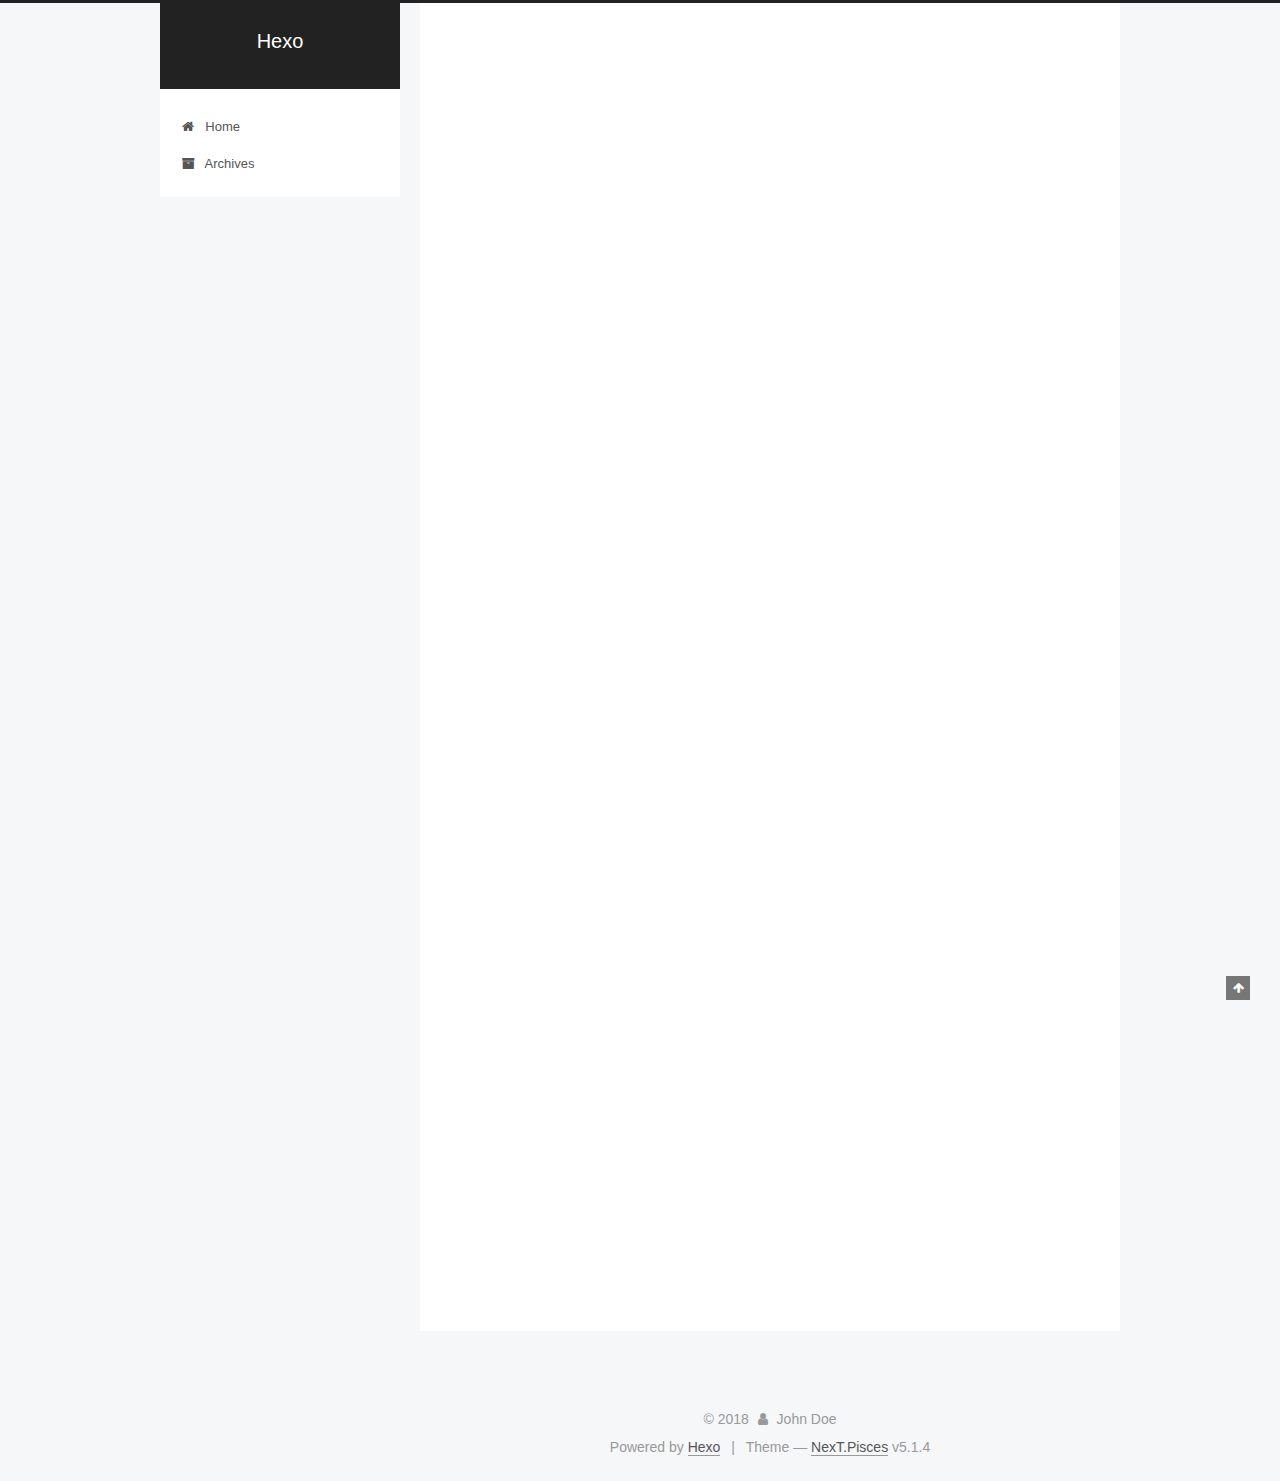
<file: index.html>
<!DOCTYPE html>



  


<html class="theme-next pisces use-motion" lang="">
<head><meta name="generator" content="Hexo 3.8.0">
  <meta charset="UTF-8">
<meta http-equiv="X-UA-Compatible" content="IE=edge">
<meta name="viewport" content="width=device-width, initial-scale=1, maximum-scale=1">
<meta name="theme-color" content="#222">









<meta http-equiv="Cache-Control" content="no-transform">
<meta http-equiv="Cache-Control" content="no-siteapp">
















  
  
  <link href="/lib/fancybox/source/jquery.fancybox.css?v=2.1.5" rel="stylesheet" type="text/css">







<link href="/lib/font-awesome/css/font-awesome.min.css?v=4.6.2" rel="stylesheet" type="text/css">

<link href="/css/main.css?v=5.1.4" rel="stylesheet" type="text/css">


  <link rel="apple-touch-icon" sizes="180x180" href="/images/apple-touch-icon-next.png?v=5.1.4">


  <link rel="icon" type="image/png" sizes="32x32" href="/images/favicon-32x32-next.png?v=5.1.4">


  <link rel="icon" type="image/png" sizes="16x16" href="/images/favicon-16x16-next.png?v=5.1.4">


  <link rel="mask-icon" href="/images/logo.svg?v=5.1.4" color="#222">





  <meta name="keywords" content="Hexo, NexT">










<meta property="og:type" content="website">
<meta property="og:title" content="Hexo">
<meta property="og:url" content="http://yoursite.com/index.html">
<meta property="og:site_name" content="Hexo">
<meta property="og:locale" content="default">
<meta name="twitter:card" content="summary">
<meta name="twitter:title" content="Hexo">



<script type="text/javascript" id="hexo.configurations">
  var NexT = window.NexT || {};
  var CONFIG = {
    root: '/',
    scheme: 'Pisces',
    version: '5.1.4',
    sidebar: {"position":"left","display":"post","offset":12,"b2t":false,"scrollpercent":false,"onmobile":false},
    fancybox: true,
    tabs: true,
    motion: {"enable":true,"async":false,"transition":{"post_block":"fadeIn","post_header":"slideDownIn","post_body":"slideDownIn","coll_header":"slideLeftIn","sidebar":"slideUpIn"}},
    duoshuo: {
      userId: '0',
      author: 'Author'
    },
    algolia: {
      applicationID: '',
      apiKey: '',
      indexName: '',
      hits: {"per_page":10},
      labels: {"input_placeholder":"Search for Posts","hits_empty":"We didn't find any results for the search: ${query}","hits_stats":"${hits} results found in ${time} ms"}
    }
  };
</script>



  <link rel="canonical" href="http://yoursite.com/">





  <title>Hexo</title>
  








</head>

<body itemscope="" itemtype="http://schema.org/WebPage" lang="default">

  
  
    
  

  <div class="container sidebar-position-left 
  page-home">
    <div class="headband"></div>

    <header id="header" class="header" itemscope="" itemtype="http://schema.org/WPHeader">
      <div class="header-inner"><div class="site-brand-wrapper">
  <div class="site-meta ">
    

    <div class="custom-logo-site-title">
      <a href="/" class="brand" rel="start">
        <span class="logo-line-before"><i></i></span>
        <span class="site-title">Hexo</span>
        <span class="logo-line-after"><i></i></span>
      </a>
    </div>
      
        <p class="site-subtitle"></p>
      
  </div>

  <div class="site-nav-toggle">
    <button>
      <span class="btn-bar"></span>
      <span class="btn-bar"></span>
      <span class="btn-bar"></span>
    </button>
  </div>
</div>

<nav class="site-nav">
  

  
    <ul id="menu" class="menu">
      
        
        <li class="menu-item menu-item-home">
          <a href="/" rel="section">
            
              <i class="menu-item-icon fa fa-fw fa-home"></i> <br>
            
            Home
          </a>
        </li>
      
        
        <li class="menu-item menu-item-archives">
          <a href="/archives/" rel="section">
            
              <i class="menu-item-icon fa fa-fw fa-archive"></i> <br>
            
            Archives
          </a>
        </li>
      

      
    </ul>
  

  
</nav>



 </div>
    </header>

    <main id="main" class="main">
      <div class="main-inner">
        <div class="content-wrap">
          <div id="content" class="content">
            
  <section id="posts" class="posts-expand">
    
      

  

  
  
  

  <article class="post post-type-normal" itemscope="" itemtype="http://schema.org/Article">
  
  
  
  <div class="post-block">
    <link itemprop="mainEntityOfPage" href="http://yoursite.com/2018/10/26/numpy的简单使用/">

    <span hidden itemprop="author" itemscope="" itemtype="http://schema.org/Person">
      <meta itemprop="name" content="John Doe">
      <meta itemprop="description" content="">
      <meta itemprop="image" content="/images/avatar.gif">
    </span>

    <span hidden itemprop="publisher" itemscope="" itemtype="http://schema.org/Organization">
      <meta itemprop="name" content="Hexo">
    </span>

    
      <header class="post-header">

        
        
          <h1 class="post-title" itemprop="name headline">
                
                <a class="post-title-link" href="/2018/10/26/numpy的简单使用/" itemprop="url">numpy的简单使用</a></h1>
        

        <div class="post-meta">
          <span class="post-time">
            
              <span class="post-meta-item-icon">
                <i class="fa fa-calendar-o"></i>
              </span>
              
                <span class="post-meta-item-text">Posted on</span>
              
              <time title="Post created" itemprop="dateCreated datePublished" datetime="2018-10-26T16:02:47+08:00">
                2018-10-26
              </time>
            

            

            
          </span>

          

          
            
          

          
          

          

          

          

        </div>
      </header>
    

    
    
    
    <div class="post-body" itemprop="articleBody">

      
      

      
        
          
            <h1 id="Numpy"><a href="#Numpy" class="headerlink" title="Numpy"></a>Numpy</h1><ul>
<li>可以快速的构建数组，矩阵，矢量运算</li>
<li>高效的index，不需要循环</li>
<li>开源跨平台免费</li>
</ul>
<h4 id="基本函数的使用"><a href="#基本函数的使用" class="headerlink" title="基本函数的使用"></a>基本函数的使用</h4><h5 id="引入numpy-import-numpy-as-np"><a href="#引入numpy-import-numpy-as-np" class="headerlink" title="引入numpy  import numpy as np"></a>引入numpy  import numpy as np</h5><h6 id="数组部分"><a href="#数组部分" class="headerlink" title="数组部分"></a>数组部分</h6><ul>
<li>np.array():创建数组</li>
<li>arr.dtype:查看数组类型</li>
<li>np.arange(0,10):生成0,10的数组</li>
<li>np.zeros(5):生成元素都是0，长度为5的一维数组</li>
<li>np.eye(5):生成5行5列的标准数组，即对角线的元素都是1</li>
<li>数组的读取，比如二维数组a[0][0]或者a[0,0]，多维数组同理，可以使用切片</li>
<li>a=np.random.randint(10,size=10)，生成长度为10,10以内的随机数组</li>
<li>a=np.random.randint(10,size=20).reshape(4,5)，将其转换为4行5列的数组</li>
</ul>
<h6 id="矩阵部分"><a href="#矩阵部分" class="headerlink" title="矩阵部分"></a>矩阵部分</h6><ul>
<li>np.mat(a)，将数组a转换为矩阵</li>
<li>np.save(‘xxx’,a)，可以将矩阵转化为二进制序列</li>
<li>np.load(‘xxx’)，读取xxx的二进制文件</li>
</ul>

          
        
      
    </div>
    
    
    

    

    

    

    <footer class="post-footer">
      

      

      

      
      
        <div class="post-eof"></div>
      
    </footer>
  </div>
  
  
  
  </article>


    
      

  

  
  
  

  <article class="post post-type-normal" itemscope="" itemtype="http://schema.org/Article">
  
  
  
  <div class="post-block">
    <link itemprop="mainEntityOfPage" href="http://yoursite.com/2018/10/25/第一次使用hexo/">

    <span hidden itemprop="author" itemscope="" itemtype="http://schema.org/Person">
      <meta itemprop="name" content="John Doe">
      <meta itemprop="description" content="">
      <meta itemprop="image" content="/images/avatar.gif">
    </span>

    <span hidden itemprop="publisher" itemscope="" itemtype="http://schema.org/Organization">
      <meta itemprop="name" content="Hexo">
    </span>

    
      <header class="post-header">

        
        
          <h1 class="post-title" itemprop="name headline">
                
                <a class="post-title-link" href="/2018/10/25/第一次使用hexo/" itemprop="url">第一次使用hexo</a></h1>
        

        <div class="post-meta">
          <span class="post-time">
            
              <span class="post-meta-item-icon">
                <i class="fa fa-calendar-o"></i>
              </span>
              
                <span class="post-meta-item-text">Posted on</span>
              
              <time title="Post created" itemprop="dateCreated datePublished" datetime="2018-10-25T09:31:33+08:00">
                2018-10-25
              </time>
            

            

            
          </span>

          

          
            
          

          
          

          

          

          

        </div>
      </header>
    

    
    
    
    <div class="post-body" itemprop="articleBody">

      
      

      
        
          
            <p>同样这也是我第一次使用markdown的语法。总体感觉hexo的自动化部署，以及各种主题做的蛮给力的。</p>
<h1 id="很有价值的四句话"><a href="#很有价值的四句话" class="headerlink" title="很有价值的四句话"></a>很有价值的四句话</h1><p>问题即机遇，挑剔即信任。优势即包袱，敌人即朋友。</p>

          
        
      
    </div>
    
    
    

    

    

    

    <footer class="post-footer">
      

      

      

      
      
        <div class="post-eof"></div>
      
    </footer>
  </div>
  
  
  
  </article>


    
  </section>

  


          </div>
          


          

        </div>
        
          
  
  <div class="sidebar-toggle">
    <div class="sidebar-toggle-line-wrap">
      <span class="sidebar-toggle-line sidebar-toggle-line-first"></span>
      <span class="sidebar-toggle-line sidebar-toggle-line-middle"></span>
      <span class="sidebar-toggle-line sidebar-toggle-line-last"></span>
    </div>
  </div>

  <aside id="sidebar" class="sidebar">
    
    <div class="sidebar-inner">

      

      

      <section class="site-overview-wrap sidebar-panel sidebar-panel-active">
        <div class="site-overview">
          <div class="site-author motion-element" itemprop="author" itemscope="" itemtype="http://schema.org/Person">
            
              <p class="site-author-name" itemprop="name">John Doe</p>
              <p class="site-description motion-element" itemprop="description"></p>
          </div>

          <nav class="site-state motion-element">

            
              <div class="site-state-item site-state-posts">
              
                <a href="/archives/">
              
                  <span class="site-state-item-count">2</span>
                  <span class="site-state-item-name">posts</span>
                </a>
              </div>
            

            

            

          </nav>

          

          

          
          

          
          

          

        </div>
      </section>

      

      

    </div>
  </aside>


        
      </div>
    </main>

    <footer id="footer" class="footer">
      <div class="footer-inner">
        <div class="copyright">&copy; <span itemprop="copyrightYear">2018</span>
  <span class="with-love">
    <i class="fa fa-user"></i>
  </span>
  <span class="author" itemprop="copyrightHolder">John Doe</span>

  
</div>


  <div class="powered-by">Powered by <a class="theme-link" target="_blank" href="https://hexo.io">Hexo</a></div>



  <span class="post-meta-divider">|</span>



  <div class="theme-info">Theme &mdash; <a class="theme-link" target="_blank" href="https://github.com/iissnan/hexo-theme-next">NexT.Pisces</a> v5.1.4</div>




        







        
      </div>
    </footer>

    
      <div class="back-to-top">
        <i class="fa fa-arrow-up"></i>
        
      </div>
    

    

  </div>

  

<script type="text/javascript">
  if (Object.prototype.toString.call(window.Promise) !== '[object Function]') {
    window.Promise = null;
  }
</script>









  












  
  
    <script type="text/javascript" src="/lib/jquery/index.js?v=2.1.3"></script>
  

  
  
    <script type="text/javascript" src="/lib/fastclick/lib/fastclick.min.js?v=1.0.6"></script>
  

  
  
    <script type="text/javascript" src="/lib/jquery_lazyload/jquery.lazyload.js?v=1.9.7"></script>
  

  
  
    <script type="text/javascript" src="/lib/velocity/velocity.min.js?v=1.2.1"></script>
  

  
  
    <script type="text/javascript" src="/lib/velocity/velocity.ui.min.js?v=1.2.1"></script>
  

  
  
    <script type="text/javascript" src="/lib/fancybox/source/jquery.fancybox.pack.js?v=2.1.5"></script>
  


  


  <script type="text/javascript" src="/js/src/utils.js?v=5.1.4"></script>

  <script type="text/javascript" src="/js/src/motion.js?v=5.1.4"></script>



  
  


  <script type="text/javascript" src="/js/src/affix.js?v=5.1.4"></script>

  <script type="text/javascript" src="/js/src/schemes/pisces.js?v=5.1.4"></script>



  

  


  <script type="text/javascript" src="/js/src/bootstrap.js?v=5.1.4"></script>



  


  




	





  





  












  





  

  

  

  
  

  

  

  

</body>
</html>
</file>
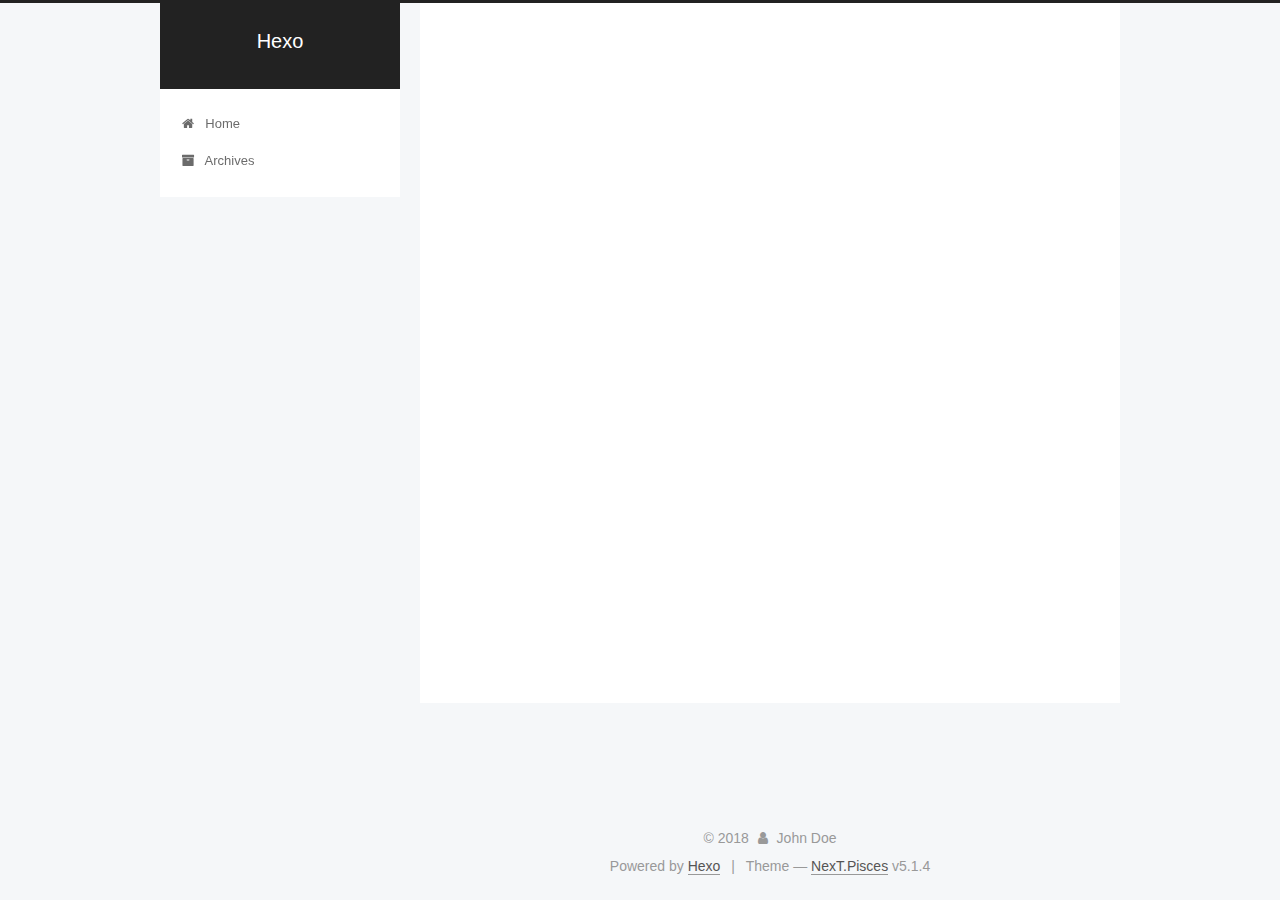
<file: archives/index.html>
<!DOCTYPE html>



  


<html class="theme-next pisces use-motion" lang="">
<head><meta name="generator" content="Hexo 3.8.0">
  <meta charset="UTF-8">
<meta http-equiv="X-UA-Compatible" content="IE=edge">
<meta name="viewport" content="width=device-width, initial-scale=1, maximum-scale=1">
<meta name="theme-color" content="#222">









<meta http-equiv="Cache-Control" content="no-transform">
<meta http-equiv="Cache-Control" content="no-siteapp">
















  
  
  <link href="/lib/fancybox/source/jquery.fancybox.css?v=2.1.5" rel="stylesheet" type="text/css">







<link href="/lib/font-awesome/css/font-awesome.min.css?v=4.6.2" rel="stylesheet" type="text/css">

<link href="/css/main.css?v=5.1.4" rel="stylesheet" type="text/css">


  <link rel="apple-touch-icon" sizes="180x180" href="/images/apple-touch-icon-next.png?v=5.1.4">


  <link rel="icon" type="image/png" sizes="32x32" href="/images/favicon-32x32-next.png?v=5.1.4">


  <link rel="icon" type="image/png" sizes="16x16" href="/images/favicon-16x16-next.png?v=5.1.4">


  <link rel="mask-icon" href="/images/logo.svg?v=5.1.4" color="#222">





  <meta name="keywords" content="Hexo, NexT">










<meta property="og:type" content="website">
<meta property="og:title" content="Hexo">
<meta property="og:url" content="http://yoursite.com/archives/index.html">
<meta property="og:site_name" content="Hexo">
<meta property="og:locale" content="default">
<meta name="twitter:card" content="summary">
<meta name="twitter:title" content="Hexo">



<script type="text/javascript" id="hexo.configurations">
  var NexT = window.NexT || {};
  var CONFIG = {
    root: '/',
    scheme: 'Pisces',
    version: '5.1.4',
    sidebar: {"position":"left","display":"post","offset":12,"b2t":false,"scrollpercent":false,"onmobile":false},
    fancybox: true,
    tabs: true,
    motion: {"enable":true,"async":false,"transition":{"post_block":"fadeIn","post_header":"slideDownIn","post_body":"slideDownIn","coll_header":"slideLeftIn","sidebar":"slideUpIn"}},
    duoshuo: {
      userId: '0',
      author: 'Author'
    },
    algolia: {
      applicationID: '',
      apiKey: '',
      indexName: '',
      hits: {"per_page":10},
      labels: {"input_placeholder":"Search for Posts","hits_empty":"We didn't find any results for the search: ${query}","hits_stats":"${hits} results found in ${time} ms"}
    }
  };
</script>



  <link rel="canonical" href="http://yoursite.com/archives/">





  <title>Archive | Hexo</title>
  








</head>

<body itemscope="" itemtype="http://schema.org/WebPage" lang="default">

  
  
    
  

  <div class="container sidebar-position-left page-archive">
    <div class="headband"></div>

    <header id="header" class="header" itemscope="" itemtype="http://schema.org/WPHeader">
      <div class="header-inner"><div class="site-brand-wrapper">
  <div class="site-meta ">
    

    <div class="custom-logo-site-title">
      <a href="/" class="brand" rel="start">
        <span class="logo-line-before"><i></i></span>
        <span class="site-title">Hexo</span>
        <span class="logo-line-after"><i></i></span>
      </a>
    </div>
      
        <p class="site-subtitle"></p>
      
  </div>

  <div class="site-nav-toggle">
    <button>
      <span class="btn-bar"></span>
      <span class="btn-bar"></span>
      <span class="btn-bar"></span>
    </button>
  </div>
</div>

<nav class="site-nav">
  

  
    <ul id="menu" class="menu">
      
        
        <li class="menu-item menu-item-home">
          <a href="/" rel="section">
            
              <i class="menu-item-icon fa fa-fw fa-home"></i> <br>
            
            Home
          </a>
        </li>
      
        
        <li class="menu-item menu-item-archives">
          <a href="/archives/" rel="section">
            
              <i class="menu-item-icon fa fa-fw fa-archive"></i> <br>
            
            Archives
          </a>
        </li>
      

      
    </ul>
  

  
</nav>



 </div>
    </header>

    <main id="main" class="main">
      <div class="main-inner">
        <div class="content-wrap">
          <div id="content" class="content">
            

  
  
  
  <div class="post-block archive">
    <div id="posts" class="posts-collapse">
      <span class="archive-move-on"></span>

      <span class="archive-page-counter">
        
        
        
          
        
        Um..! 2 posts in total. Keep on posting.
      </span>

      

        
        
        

        
          
          <div class="collection-title">
            <h1 class="archive-year" id="archive-year-2018">2018</h1>
          </div>
        
        

        

  <article class="post post-type-normal" itemscope="" itemtype="http://schema.org/Article">
    <header class="post-header">

      <h2 class="post-title">
        
            <a class="post-title-link" href="/2018/10/26/numpy的简单使用/" itemprop="url">
              
                <span itemprop="name">numpy的简单使用</span>
              
            </a>
        
      </h2>

      <div class="post-meta">
        <time class="post-time" itemprop="dateCreated" datetime="2018-10-26T16:02:47+08:00" content="2018-10-26">
          10-26
        </time>
      </div>

    </header>
  </article>



      

        
        
        

        
        

        

  <article class="post post-type-normal" itemscope="" itemtype="http://schema.org/Article">
    <header class="post-header">

      <h2 class="post-title">
        
            <a class="post-title-link" href="/2018/10/25/第一次使用hexo/" itemprop="url">
              
                <span itemprop="name">第一次使用hexo</span>
              
            </a>
        
      </h2>

      <div class="post-meta">
        <time class="post-time" itemprop="dateCreated" datetime="2018-10-25T09:31:33+08:00" content="2018-10-25">
          10-25
        </time>
      </div>

    </header>
  </article>



      

    </div>
  </div>
  
  
  

  



          </div>
          


          

        </div>
        
          
  
  <div class="sidebar-toggle">
    <div class="sidebar-toggle-line-wrap">
      <span class="sidebar-toggle-line sidebar-toggle-line-first"></span>
      <span class="sidebar-toggle-line sidebar-toggle-line-middle"></span>
      <span class="sidebar-toggle-line sidebar-toggle-line-last"></span>
    </div>
  </div>

  <aside id="sidebar" class="sidebar">
    
    <div class="sidebar-inner">

      

      

      <section class="site-overview-wrap sidebar-panel sidebar-panel-active">
        <div class="site-overview">
          <div class="site-author motion-element" itemprop="author" itemscope="" itemtype="http://schema.org/Person">
            
              <p class="site-author-name" itemprop="name">John Doe</p>
              <p class="site-description motion-element" itemprop="description"></p>
          </div>

          <nav class="site-state motion-element">

            
              <div class="site-state-item site-state-posts">
              
                <a href="/archives/">
              
                  <span class="site-state-item-count">2</span>
                  <span class="site-state-item-name">posts</span>
                </a>
              </div>
            

            

            

          </nav>

          

          

          
          

          
          

          

        </div>
      </section>

      

      

    </div>
  </aside>


        
      </div>
    </main>

    <footer id="footer" class="footer">
      <div class="footer-inner">
        <div class="copyright">&copy; <span itemprop="copyrightYear">2018</span>
  <span class="with-love">
    <i class="fa fa-user"></i>
  </span>
  <span class="author" itemprop="copyrightHolder">John Doe</span>

  
</div>


  <div class="powered-by">Powered by <a class="theme-link" target="_blank" href="https://hexo.io">Hexo</a></div>



  <span class="post-meta-divider">|</span>



  <div class="theme-info">Theme &mdash; <a class="theme-link" target="_blank" href="https://github.com/iissnan/hexo-theme-next">NexT.Pisces</a> v5.1.4</div>




        







        
      </div>
    </footer>

    
      <div class="back-to-top">
        <i class="fa fa-arrow-up"></i>
        
      </div>
    

    

  </div>

  

<script type="text/javascript">
  if (Object.prototype.toString.call(window.Promise) !== '[object Function]') {
    window.Promise = null;
  }
</script>









  












  
  
    <script type="text/javascript" src="/lib/jquery/index.js?v=2.1.3"></script>
  

  
  
    <script type="text/javascript" src="/lib/fastclick/lib/fastclick.min.js?v=1.0.6"></script>
  

  
  
    <script type="text/javascript" src="/lib/jquery_lazyload/jquery.lazyload.js?v=1.9.7"></script>
  

  
  
    <script type="text/javascript" src="/lib/velocity/velocity.min.js?v=1.2.1"></script>
  

  
  
    <script type="text/javascript" src="/lib/velocity/velocity.ui.min.js?v=1.2.1"></script>
  

  
  
    <script type="text/javascript" src="/lib/fancybox/source/jquery.fancybox.pack.js?v=2.1.5"></script>
  


  


  <script type="text/javascript" src="/js/src/utils.js?v=5.1.4"></script>

  <script type="text/javascript" src="/js/src/motion.js?v=5.1.4"></script>



  
  


  <script type="text/javascript" src="/js/src/affix.js?v=5.1.4"></script>

  <script type="text/javascript" src="/js/src/schemes/pisces.js?v=5.1.4"></script>



  

  


  <script type="text/javascript" src="/js/src/bootstrap.js?v=5.1.4"></script>



  


  




	





  





  












  





  

  

  

  
  

  

  

  

</body>
</html>
</file>
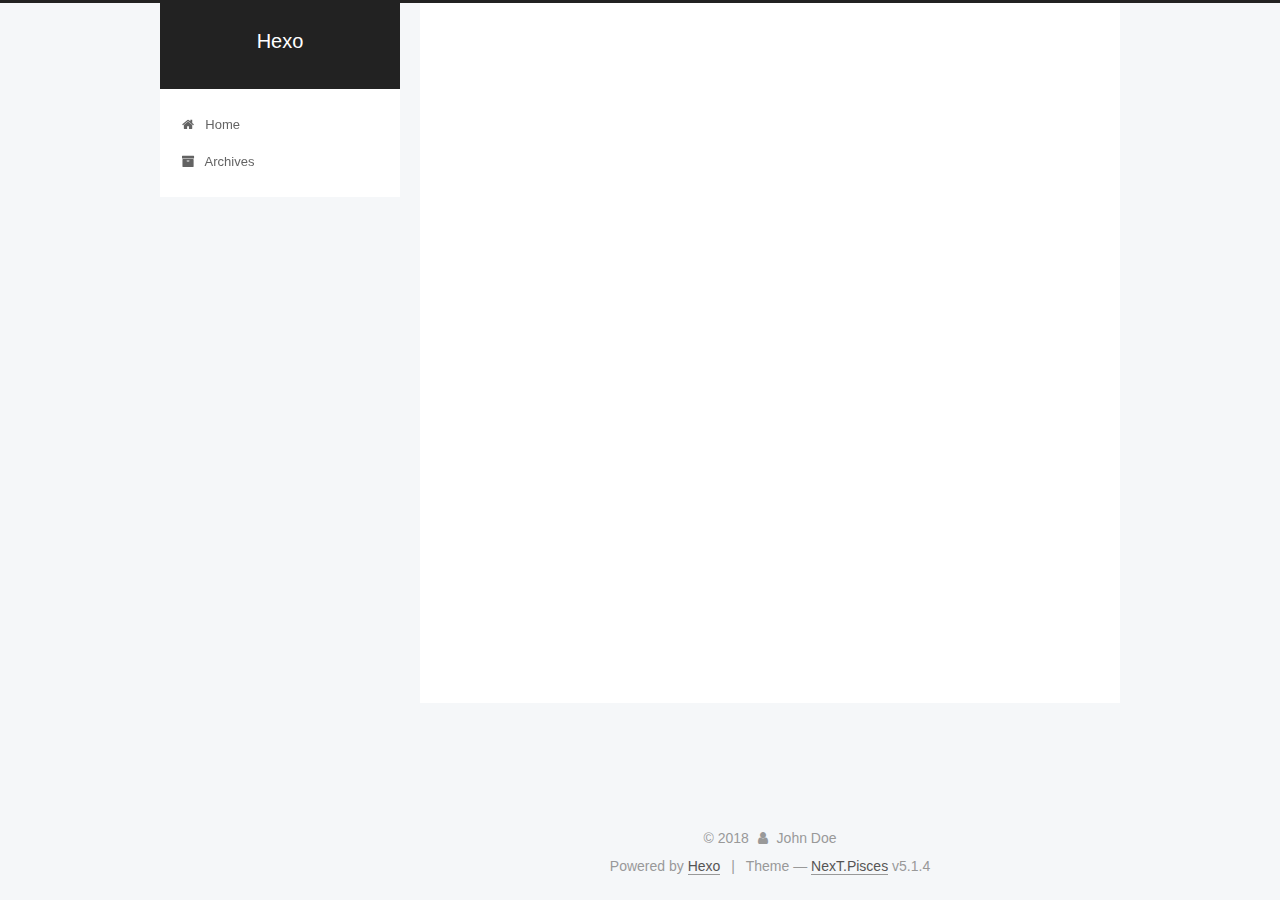
<file: archives/2018/index.html>
<!DOCTYPE html>



  


<html class="theme-next pisces use-motion" lang="">
<head><meta name="generator" content="Hexo 3.8.0">
  <meta charset="UTF-8">
<meta http-equiv="X-UA-Compatible" content="IE=edge">
<meta name="viewport" content="width=device-width, initial-scale=1, maximum-scale=1">
<meta name="theme-color" content="#222">









<meta http-equiv="Cache-Control" content="no-transform">
<meta http-equiv="Cache-Control" content="no-siteapp">
















  
  
  <link href="/lib/fancybox/source/jquery.fancybox.css?v=2.1.5" rel="stylesheet" type="text/css">







<link href="/lib/font-awesome/css/font-awesome.min.css?v=4.6.2" rel="stylesheet" type="text/css">

<link href="/css/main.css?v=5.1.4" rel="stylesheet" type="text/css">


  <link rel="apple-touch-icon" sizes="180x180" href="/images/apple-touch-icon-next.png?v=5.1.4">


  <link rel="icon" type="image/png" sizes="32x32" href="/images/favicon-32x32-next.png?v=5.1.4">


  <link rel="icon" type="image/png" sizes="16x16" href="/images/favicon-16x16-next.png?v=5.1.4">


  <link rel="mask-icon" href="/images/logo.svg?v=5.1.4" color="#222">





  <meta name="keywords" content="Hexo, NexT">










<meta property="og:type" content="website">
<meta property="og:title" content="Hexo">
<meta property="og:url" content="http://yoursite.com/archives/2018/index.html">
<meta property="og:site_name" content="Hexo">
<meta property="og:locale" content="default">
<meta name="twitter:card" content="summary">
<meta name="twitter:title" content="Hexo">



<script type="text/javascript" id="hexo.configurations">
  var NexT = window.NexT || {};
  var CONFIG = {
    root: '/',
    scheme: 'Pisces',
    version: '5.1.4',
    sidebar: {"position":"left","display":"post","offset":12,"b2t":false,"scrollpercent":false,"onmobile":false},
    fancybox: true,
    tabs: true,
    motion: {"enable":true,"async":false,"transition":{"post_block":"fadeIn","post_header":"slideDownIn","post_body":"slideDownIn","coll_header":"slideLeftIn","sidebar":"slideUpIn"}},
    duoshuo: {
      userId: '0',
      author: 'Author'
    },
    algolia: {
      applicationID: '',
      apiKey: '',
      indexName: '',
      hits: {"per_page":10},
      labels: {"input_placeholder":"Search for Posts","hits_empty":"We didn't find any results for the search: ${query}","hits_stats":"${hits} results found in ${time} ms"}
    }
  };
</script>



  <link rel="canonical" href="http://yoursite.com/archives/2018/">





  <title>Archive | Hexo</title>
  








</head>

<body itemscope="" itemtype="http://schema.org/WebPage" lang="default">

  
  
    
  

  <div class="container sidebar-position-left page-archive">
    <div class="headband"></div>

    <header id="header" class="header" itemscope="" itemtype="http://schema.org/WPHeader">
      <div class="header-inner"><div class="site-brand-wrapper">
  <div class="site-meta ">
    

    <div class="custom-logo-site-title">
      <a href="/" class="brand" rel="start">
        <span class="logo-line-before"><i></i></span>
        <span class="site-title">Hexo</span>
        <span class="logo-line-after"><i></i></span>
      </a>
    </div>
      
        <p class="site-subtitle"></p>
      
  </div>

  <div class="site-nav-toggle">
    <button>
      <span class="btn-bar"></span>
      <span class="btn-bar"></span>
      <span class="btn-bar"></span>
    </button>
  </div>
</div>

<nav class="site-nav">
  

  
    <ul id="menu" class="menu">
      
        
        <li class="menu-item menu-item-home">
          <a href="/" rel="section">
            
              <i class="menu-item-icon fa fa-fw fa-home"></i> <br>
            
            Home
          </a>
        </li>
      
        
        <li class="menu-item menu-item-archives">
          <a href="/archives/" rel="section">
            
              <i class="menu-item-icon fa fa-fw fa-archive"></i> <br>
            
            Archives
          </a>
        </li>
      

      
    </ul>
  

  
</nav>



 </div>
    </header>

    <main id="main" class="main">
      <div class="main-inner">
        <div class="content-wrap">
          <div id="content" class="content">
            

  
  
  
  <div class="post-block archive">
    <div id="posts" class="posts-collapse">
      <span class="archive-move-on"></span>

      <span class="archive-page-counter">
        
        
        
          
        
        Um..! 2 posts in total. Keep on posting.
      </span>

      

        
        
        

        
          
          <div class="collection-title">
            <h1 class="archive-year" id="archive-year-2018">2018</h1>
          </div>
        
        

        

  <article class="post post-type-normal" itemscope="" itemtype="http://schema.org/Article">
    <header class="post-header">

      <h2 class="post-title">
        
            <a class="post-title-link" href="/2018/10/26/numpy的简单使用/" itemprop="url">
              
                <span itemprop="name">numpy的简单使用</span>
              
            </a>
        
      </h2>

      <div class="post-meta">
        <time class="post-time" itemprop="dateCreated" datetime="2018-10-26T16:02:47+08:00" content="2018-10-26">
          10-26
        </time>
      </div>

    </header>
  </article>



      

        
        
        

        
        

        

  <article class="post post-type-normal" itemscope="" itemtype="http://schema.org/Article">
    <header class="post-header">

      <h2 class="post-title">
        
            <a class="post-title-link" href="/2018/10/25/第一次使用hexo/" itemprop="url">
              
                <span itemprop="name">第一次使用hexo</span>
              
            </a>
        
      </h2>

      <div class="post-meta">
        <time class="post-time" itemprop="dateCreated" datetime="2018-10-25T09:31:33+08:00" content="2018-10-25">
          10-25
        </time>
      </div>

    </header>
  </article>



      

    </div>
  </div>
  
  
  

  



          </div>
          


          

        </div>
        
          
  
  <div class="sidebar-toggle">
    <div class="sidebar-toggle-line-wrap">
      <span class="sidebar-toggle-line sidebar-toggle-line-first"></span>
      <span class="sidebar-toggle-line sidebar-toggle-line-middle"></span>
      <span class="sidebar-toggle-line sidebar-toggle-line-last"></span>
    </div>
  </div>

  <aside id="sidebar" class="sidebar">
    
    <div class="sidebar-inner">

      

      

      <section class="site-overview-wrap sidebar-panel sidebar-panel-active">
        <div class="site-overview">
          <div class="site-author motion-element" itemprop="author" itemscope="" itemtype="http://schema.org/Person">
            
              <p class="site-author-name" itemprop="name">John Doe</p>
              <p class="site-description motion-element" itemprop="description"></p>
          </div>

          <nav class="site-state motion-element">

            
              <div class="site-state-item site-state-posts">
              
                <a href="/archives/">
              
                  <span class="site-state-item-count">2</span>
                  <span class="site-state-item-name">posts</span>
                </a>
              </div>
            

            

            

          </nav>

          

          

          
          

          
          

          

        </div>
      </section>

      

      

    </div>
  </aside>


        
      </div>
    </main>

    <footer id="footer" class="footer">
      <div class="footer-inner">
        <div class="copyright">&copy; <span itemprop="copyrightYear">2018</span>
  <span class="with-love">
    <i class="fa fa-user"></i>
  </span>
  <span class="author" itemprop="copyrightHolder">John Doe</span>

  
</div>


  <div class="powered-by">Powered by <a class="theme-link" target="_blank" href="https://hexo.io">Hexo</a></div>



  <span class="post-meta-divider">|</span>



  <div class="theme-info">Theme &mdash; <a class="theme-link" target="_blank" href="https://github.com/iissnan/hexo-theme-next">NexT.Pisces</a> v5.1.4</div>




        







        
      </div>
    </footer>

    
      <div class="back-to-top">
        <i class="fa fa-arrow-up"></i>
        
      </div>
    

    

  </div>

  

<script type="text/javascript">
  if (Object.prototype.toString.call(window.Promise) !== '[object Function]') {
    window.Promise = null;
  }
</script>









  












  
  
    <script type="text/javascript" src="/lib/jquery/index.js?v=2.1.3"></script>
  

  
  
    <script type="text/javascript" src="/lib/fastclick/lib/fastclick.min.js?v=1.0.6"></script>
  

  
  
    <script type="text/javascript" src="/lib/jquery_lazyload/jquery.lazyload.js?v=1.9.7"></script>
  

  
  
    <script type="text/javascript" src="/lib/velocity/velocity.min.js?v=1.2.1"></script>
  

  
  
    <script type="text/javascript" src="/lib/velocity/velocity.ui.min.js?v=1.2.1"></script>
  

  
  
    <script type="text/javascript" src="/lib/fancybox/source/jquery.fancybox.pack.js?v=2.1.5"></script>
  


  


  <script type="text/javascript" src="/js/src/utils.js?v=5.1.4"></script>

  <script type="text/javascript" src="/js/src/motion.js?v=5.1.4"></script>



  
  


  <script type="text/javascript" src="/js/src/affix.js?v=5.1.4"></script>

  <script type="text/javascript" src="/js/src/schemes/pisces.js?v=5.1.4"></script>



  

  


  <script type="text/javascript" src="/js/src/bootstrap.js?v=5.1.4"></script>



  


  




	





  





  












  





  

  

  

  
  

  

  

  

</body>
</html>
</file>
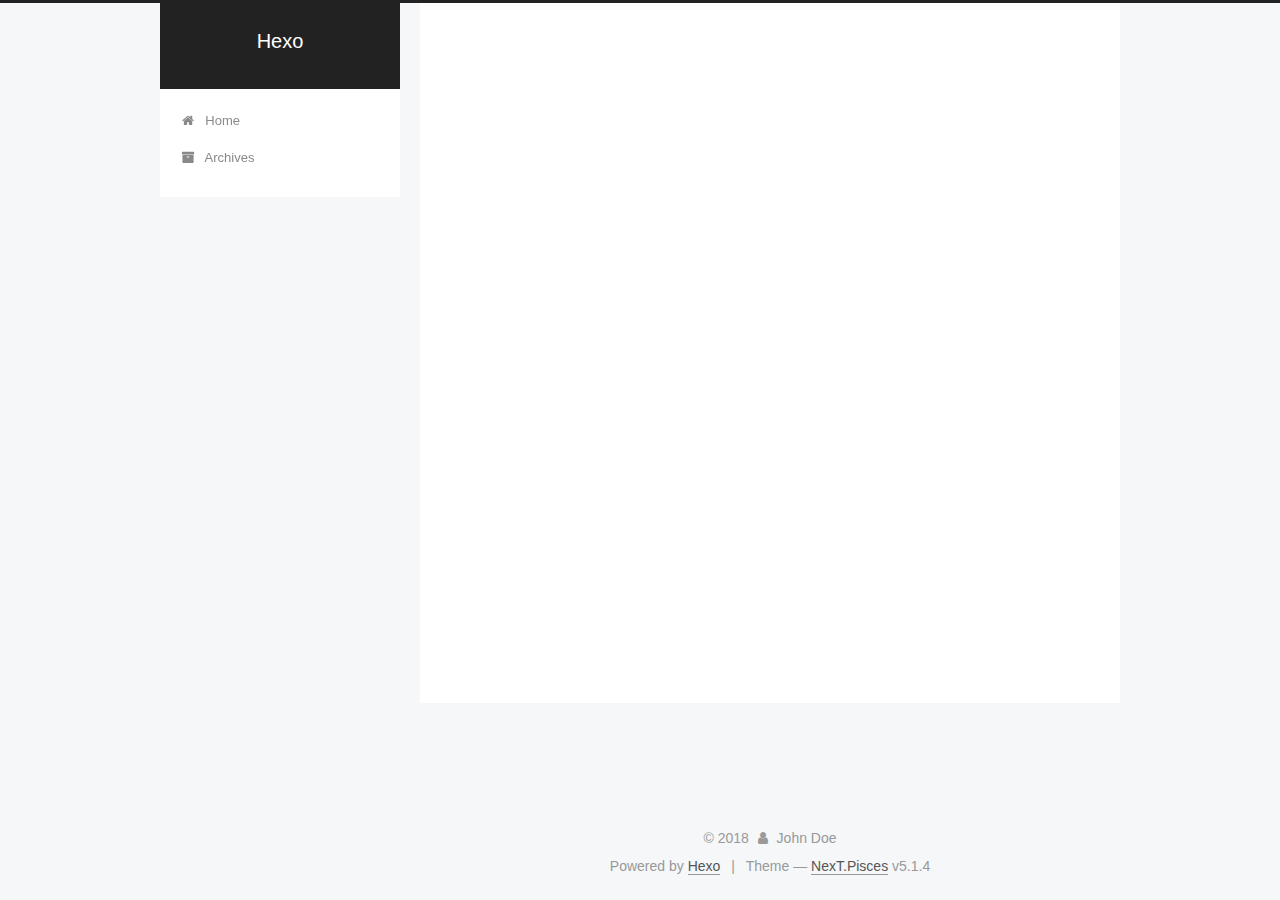
<file: archives/2018/10/index.html>
<!DOCTYPE html>



  


<html class="theme-next pisces use-motion" lang="">
<head><meta name="generator" content="Hexo 3.8.0">
  <meta charset="UTF-8">
<meta http-equiv="X-UA-Compatible" content="IE=edge">
<meta name="viewport" content="width=device-width, initial-scale=1, maximum-scale=1">
<meta name="theme-color" content="#222">









<meta http-equiv="Cache-Control" content="no-transform">
<meta http-equiv="Cache-Control" content="no-siteapp">
















  
  
  <link href="/lib/fancybox/source/jquery.fancybox.css?v=2.1.5" rel="stylesheet" type="text/css">







<link href="/lib/font-awesome/css/font-awesome.min.css?v=4.6.2" rel="stylesheet" type="text/css">

<link href="/css/main.css?v=5.1.4" rel="stylesheet" type="text/css">


  <link rel="apple-touch-icon" sizes="180x180" href="/images/apple-touch-icon-next.png?v=5.1.4">


  <link rel="icon" type="image/png" sizes="32x32" href="/images/favicon-32x32-next.png?v=5.1.4">


  <link rel="icon" type="image/png" sizes="16x16" href="/images/favicon-16x16-next.png?v=5.1.4">


  <link rel="mask-icon" href="/images/logo.svg?v=5.1.4" color="#222">





  <meta name="keywords" content="Hexo, NexT">










<meta property="og:type" content="website">
<meta property="og:title" content="Hexo">
<meta property="og:url" content="http://yoursite.com/archives/2018/10/index.html">
<meta property="og:site_name" content="Hexo">
<meta property="og:locale" content="default">
<meta name="twitter:card" content="summary">
<meta name="twitter:title" content="Hexo">



<script type="text/javascript" id="hexo.configurations">
  var NexT = window.NexT || {};
  var CONFIG = {
    root: '/',
    scheme: 'Pisces',
    version: '5.1.4',
    sidebar: {"position":"left","display":"post","offset":12,"b2t":false,"scrollpercent":false,"onmobile":false},
    fancybox: true,
    tabs: true,
    motion: {"enable":true,"async":false,"transition":{"post_block":"fadeIn","post_header":"slideDownIn","post_body":"slideDownIn","coll_header":"slideLeftIn","sidebar":"slideUpIn"}},
    duoshuo: {
      userId: '0',
      author: 'Author'
    },
    algolia: {
      applicationID: '',
      apiKey: '',
      indexName: '',
      hits: {"per_page":10},
      labels: {"input_placeholder":"Search for Posts","hits_empty":"We didn't find any results for the search: ${query}","hits_stats":"${hits} results found in ${time} ms"}
    }
  };
</script>



  <link rel="canonical" href="http://yoursite.com/archives/2018/10/">





  <title>Archive | Hexo</title>
  








</head>

<body itemscope="" itemtype="http://schema.org/WebPage" lang="default">

  
  
    
  

  <div class="container sidebar-position-left page-archive">
    <div class="headband"></div>

    <header id="header" class="header" itemscope="" itemtype="http://schema.org/WPHeader">
      <div class="header-inner"><div class="site-brand-wrapper">
  <div class="site-meta ">
    

    <div class="custom-logo-site-title">
      <a href="/" class="brand" rel="start">
        <span class="logo-line-before"><i></i></span>
        <span class="site-title">Hexo</span>
        <span class="logo-line-after"><i></i></span>
      </a>
    </div>
      
        <p class="site-subtitle"></p>
      
  </div>

  <div class="site-nav-toggle">
    <button>
      <span class="btn-bar"></span>
      <span class="btn-bar"></span>
      <span class="btn-bar"></span>
    </button>
  </div>
</div>

<nav class="site-nav">
  

  
    <ul id="menu" class="menu">
      
        
        <li class="menu-item menu-item-home">
          <a href="/" rel="section">
            
              <i class="menu-item-icon fa fa-fw fa-home"></i> <br>
            
            Home
          </a>
        </li>
      
        
        <li class="menu-item menu-item-archives">
          <a href="/archives/" rel="section">
            
              <i class="menu-item-icon fa fa-fw fa-archive"></i> <br>
            
            Archives
          </a>
        </li>
      

      
    </ul>
  

  
</nav>



 </div>
    </header>

    <main id="main" class="main">
      <div class="main-inner">
        <div class="content-wrap">
          <div id="content" class="content">
            

  
  
  
  <div class="post-block archive">
    <div id="posts" class="posts-collapse">
      <span class="archive-move-on"></span>

      <span class="archive-page-counter">
        
        
        
          
        
        Um..! 2 posts in total. Keep on posting.
      </span>

      

        
        
        

        
          
          <div class="collection-title">
            <h1 class="archive-year" id="archive-year-2018">2018</h1>
          </div>
        
        

        

  <article class="post post-type-normal" itemscope="" itemtype="http://schema.org/Article">
    <header class="post-header">

      <h2 class="post-title">
        
            <a class="post-title-link" href="/2018/10/26/numpy的简单使用/" itemprop="url">
              
                <span itemprop="name">numpy的简单使用</span>
              
            </a>
        
      </h2>

      <div class="post-meta">
        <time class="post-time" itemprop="dateCreated" datetime="2018-10-26T16:02:47+08:00" content="2018-10-26">
          10-26
        </time>
      </div>

    </header>
  </article>



      

        
        
        

        
        

        

  <article class="post post-type-normal" itemscope="" itemtype="http://schema.org/Article">
    <header class="post-header">

      <h2 class="post-title">
        
            <a class="post-title-link" href="/2018/10/25/第一次使用hexo/" itemprop="url">
              
                <span itemprop="name">第一次使用hexo</span>
              
            </a>
        
      </h2>

      <div class="post-meta">
        <time class="post-time" itemprop="dateCreated" datetime="2018-10-25T09:31:33+08:00" content="2018-10-25">
          10-25
        </time>
      </div>

    </header>
  </article>



      

    </div>
  </div>
  
  
  

  



          </div>
          


          

        </div>
        
          
  
  <div class="sidebar-toggle">
    <div class="sidebar-toggle-line-wrap">
      <span class="sidebar-toggle-line sidebar-toggle-line-first"></span>
      <span class="sidebar-toggle-line sidebar-toggle-line-middle"></span>
      <span class="sidebar-toggle-line sidebar-toggle-line-last"></span>
    </div>
  </div>

  <aside id="sidebar" class="sidebar">
    
    <div class="sidebar-inner">

      

      

      <section class="site-overview-wrap sidebar-panel sidebar-panel-active">
        <div class="site-overview">
          <div class="site-author motion-element" itemprop="author" itemscope="" itemtype="http://schema.org/Person">
            
              <p class="site-author-name" itemprop="name">John Doe</p>
              <p class="site-description motion-element" itemprop="description"></p>
          </div>

          <nav class="site-state motion-element">

            
              <div class="site-state-item site-state-posts">
              
                <a href="/archives/">
              
                  <span class="site-state-item-count">2</span>
                  <span class="site-state-item-name">posts</span>
                </a>
              </div>
            

            

            

          </nav>

          

          

          
          

          
          

          

        </div>
      </section>

      

      

    </div>
  </aside>


        
      </div>
    </main>

    <footer id="footer" class="footer">
      <div class="footer-inner">
        <div class="copyright">&copy; <span itemprop="copyrightYear">2018</span>
  <span class="with-love">
    <i class="fa fa-user"></i>
  </span>
  <span class="author" itemprop="copyrightHolder">John Doe</span>

  
</div>


  <div class="powered-by">Powered by <a class="theme-link" target="_blank" href="https://hexo.io">Hexo</a></div>



  <span class="post-meta-divider">|</span>



  <div class="theme-info">Theme &mdash; <a class="theme-link" target="_blank" href="https://github.com/iissnan/hexo-theme-next">NexT.Pisces</a> v5.1.4</div>




        







        
      </div>
    </footer>

    
      <div class="back-to-top">
        <i class="fa fa-arrow-up"></i>
        
      </div>
    

    

  </div>

  

<script type="text/javascript">
  if (Object.prototype.toString.call(window.Promise) !== '[object Function]') {
    window.Promise = null;
  }
</script>









  












  
  
    <script type="text/javascript" src="/lib/jquery/index.js?v=2.1.3"></script>
  

  
  
    <script type="text/javascript" src="/lib/fastclick/lib/fastclick.min.js?v=1.0.6"></script>
  

  
  
    <script type="text/javascript" src="/lib/jquery_lazyload/jquery.lazyload.js?v=1.9.7"></script>
  

  
  
    <script type="text/javascript" src="/lib/velocity/velocity.min.js?v=1.2.1"></script>
  

  
  
    <script type="text/javascript" src="/lib/velocity/velocity.ui.min.js?v=1.2.1"></script>
  

  
  
    <script type="text/javascript" src="/lib/fancybox/source/jquery.fancybox.pack.js?v=2.1.5"></script>
  


  


  <script type="text/javascript" src="/js/src/utils.js?v=5.1.4"></script>

  <script type="text/javascript" src="/js/src/motion.js?v=5.1.4"></script>



  
  


  <script type="text/javascript" src="/js/src/affix.js?v=5.1.4"></script>

  <script type="text/javascript" src="/js/src/schemes/pisces.js?v=5.1.4"></script>



  

  


  <script type="text/javascript" src="/js/src/bootstrap.js?v=5.1.4"></script>



  


  




	





  





  












  





  

  

  

  
  

  

  

  

</body>
</html>
</file>
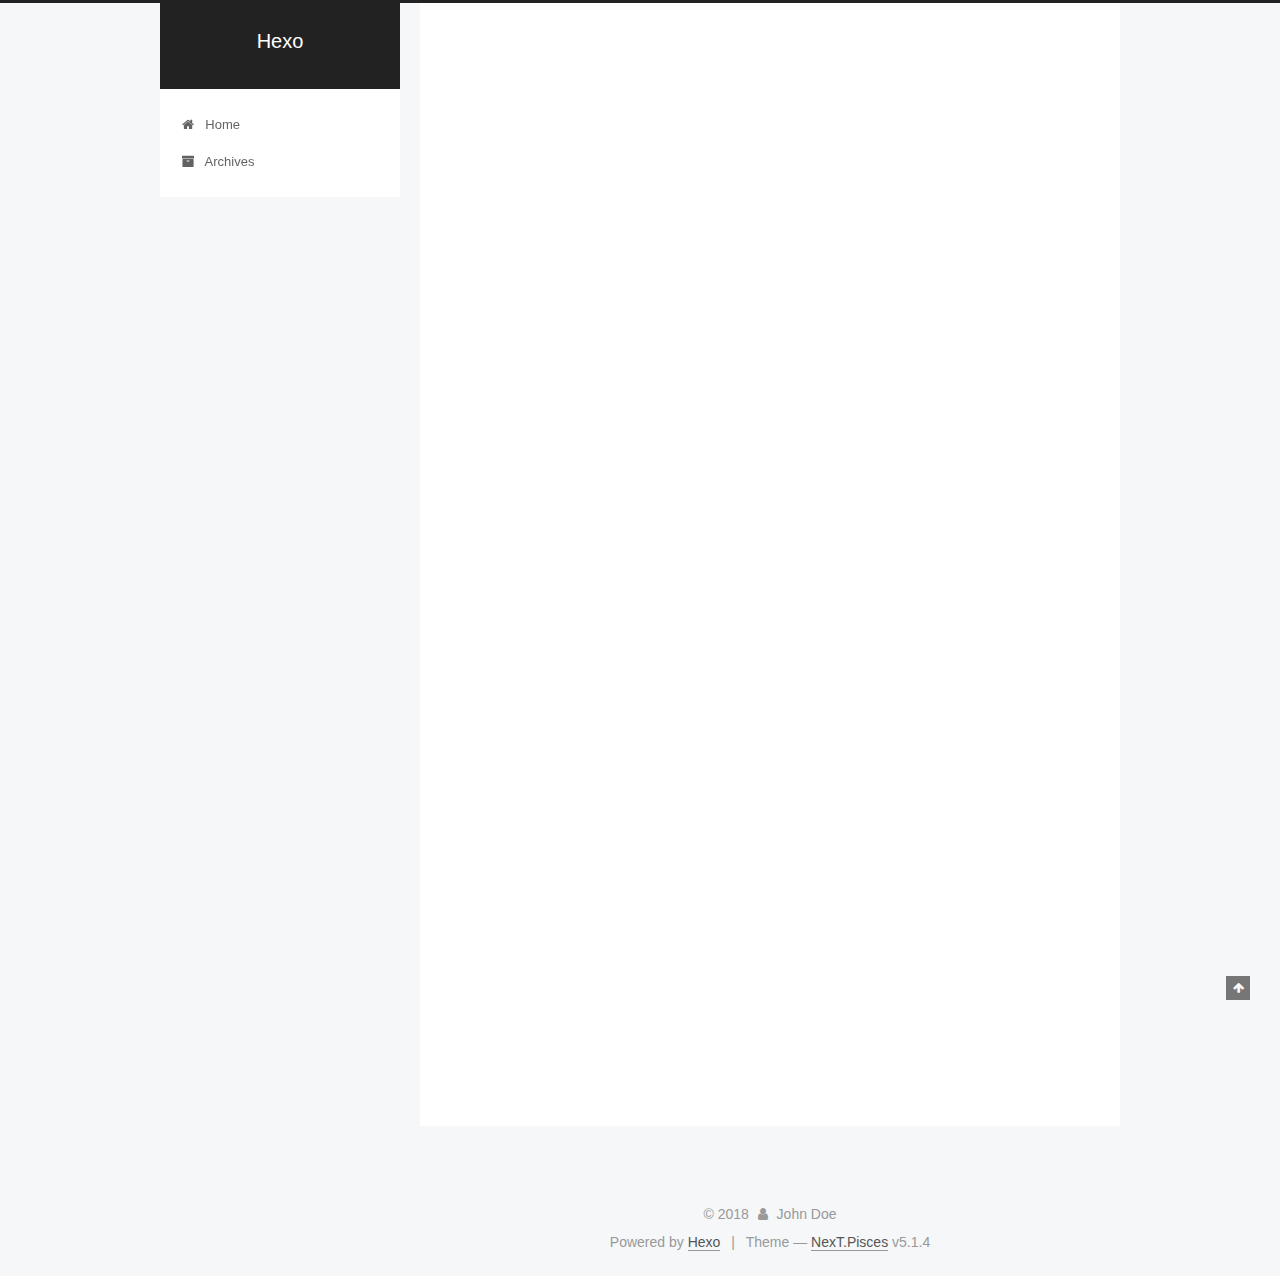
<file: 2018/10/24/hello-world/index.html>
<!DOCTYPE html>



  


<html class="theme-next pisces use-motion" lang="">
<head><meta name="generator" content="Hexo 3.8.0">
  <meta charset="UTF-8">
<meta http-equiv="X-UA-Compatible" content="IE=edge">
<meta name="viewport" content="width=device-width, initial-scale=1, maximum-scale=1">
<meta name="theme-color" content="#222">









<meta http-equiv="Cache-Control" content="no-transform">
<meta http-equiv="Cache-Control" content="no-siteapp">
















  
  
  <link href="/lib/fancybox/source/jquery.fancybox.css?v=2.1.5" rel="stylesheet" type="text/css">







<link href="/lib/font-awesome/css/font-awesome.min.css?v=4.6.2" rel="stylesheet" type="text/css">

<link href="/css/main.css?v=5.1.4" rel="stylesheet" type="text/css">


  <link rel="apple-touch-icon" sizes="180x180" href="/images/apple-touch-icon-next.png?v=5.1.4">


  <link rel="icon" type="image/png" sizes="32x32" href="/images/favicon-32x32-next.png?v=5.1.4">


  <link rel="icon" type="image/png" sizes="16x16" href="/images/favicon-16x16-next.png?v=5.1.4">


  <link rel="mask-icon" href="/images/logo.svg?v=5.1.4" color="#222">





  <meta name="keywords" content="Hexo, NexT">










<meta name="description" content="Welcome to Hexo! This is your very first post. Check documentation for more info. If you get any problems when using Hexo, you can find the answer in troubleshooting or you can ask me on GitHub. Quick">
<meta property="og:type" content="article">
<meta property="og:title" content="Hello World">
<meta property="og:url" content="http://yoursite.com/2018/10/24/hello-world/index.html">
<meta property="og:site_name" content="Hexo">
<meta property="og:description" content="Welcome to Hexo! This is your very first post. Check documentation for more info. If you get any problems when using Hexo, you can find the answer in troubleshooting or you can ask me on GitHub. Quick">
<meta property="og:locale" content="default">
<meta property="og:updated_time" content="2018-10-24T10:53:23.555Z">
<meta name="twitter:card" content="summary">
<meta name="twitter:title" content="Hello World">
<meta name="twitter:description" content="Welcome to Hexo! This is your very first post. Check documentation for more info. If you get any problems when using Hexo, you can find the answer in troubleshooting or you can ask me on GitHub. Quick">



<script type="text/javascript" id="hexo.configurations">
  var NexT = window.NexT || {};
  var CONFIG = {
    root: '/',
    scheme: 'Pisces',
    version: '5.1.4',
    sidebar: {"position":"left","display":"post","offset":12,"b2t":false,"scrollpercent":false,"onmobile":false},
    fancybox: true,
    tabs: true,
    motion: {"enable":true,"async":false,"transition":{"post_block":"fadeIn","post_header":"slideDownIn","post_body":"slideDownIn","coll_header":"slideLeftIn","sidebar":"slideUpIn"}},
    duoshuo: {
      userId: '0',
      author: 'Author'
    },
    algolia: {
      applicationID: '',
      apiKey: '',
      indexName: '',
      hits: {"per_page":10},
      labels: {"input_placeholder":"Search for Posts","hits_empty":"We didn't find any results for the search: ${query}","hits_stats":"${hits} results found in ${time} ms"}
    }
  };
</script>



  <link rel="canonical" href="http://yoursite.com/2018/10/24/hello-world/">





  <title>Hello World | Hexo</title>
  








</head>

<body itemscope="" itemtype="http://schema.org/WebPage" lang="default">

  
  
    
  

  <div class="container sidebar-position-left page-post-detail">
    <div class="headband"></div>

    <header id="header" class="header" itemscope="" itemtype="http://schema.org/WPHeader">
      <div class="header-inner"><div class="site-brand-wrapper">
  <div class="site-meta ">
    

    <div class="custom-logo-site-title">
      <a href="/" class="brand" rel="start">
        <span class="logo-line-before"><i></i></span>
        <span class="site-title">Hexo</span>
        <span class="logo-line-after"><i></i></span>
      </a>
    </div>
      
        <p class="site-subtitle"></p>
      
  </div>

  <div class="site-nav-toggle">
    <button>
      <span class="btn-bar"></span>
      <span class="btn-bar"></span>
      <span class="btn-bar"></span>
    </button>
  </div>
</div>

<nav class="site-nav">
  

  
    <ul id="menu" class="menu">
      
        
        <li class="menu-item menu-item-home">
          <a href="/" rel="section">
            
              <i class="menu-item-icon fa fa-fw fa-home"></i> <br>
            
            Home
          </a>
        </li>
      
        
        <li class="menu-item menu-item-archives">
          <a href="/archives/" rel="section">
            
              <i class="menu-item-icon fa fa-fw fa-archive"></i> <br>
            
            Archives
          </a>
        </li>
      

      
    </ul>
  

  
</nav>



 </div>
    </header>

    <main id="main" class="main">
      <div class="main-inner">
        <div class="content-wrap">
          <div id="content" class="content">
            

  <div id="posts" class="posts-expand">
    

  

  
  
  

  <article class="post post-type-normal" itemscope="" itemtype="http://schema.org/Article">
  
  
  
  <div class="post-block">
    <link itemprop="mainEntityOfPage" href="http://yoursite.com/2018/10/24/hello-world/">

    <span hidden itemprop="author" itemscope="" itemtype="http://schema.org/Person">
      <meta itemprop="name" content="John Doe">
      <meta itemprop="description" content="">
      <meta itemprop="image" content="/images/avatar.gif">
    </span>

    <span hidden itemprop="publisher" itemscope="" itemtype="http://schema.org/Organization">
      <meta itemprop="name" content="Hexo">
    </span>

    
      <header class="post-header">

        
        
          <h1 class="post-title" itemprop="name headline">Hello World</h1>
        

        <div class="post-meta">
          <span class="post-time">
            
              <span class="post-meta-item-icon">
                <i class="fa fa-calendar-o"></i>
              </span>
              
                <span class="post-meta-item-text">Posted on</span>
              
              <time title="Post created" itemprop="dateCreated datePublished" datetime="2018-10-24T18:53:23+08:00">
                2018-10-24
              </time>
            

            

            
          </span>

          

          
            
          

          
          

          

          

          

        </div>
      </header>
    

    
    
    
    <div class="post-body" itemprop="articleBody">

      
      

      
        <p>Welcome to <a href="https://hexo.io/" target="_blank" rel="noopener">Hexo</a>! This is your very first post. Check <a href="https://hexo.io/docs/" target="_blank" rel="noopener">documentation</a> for more info. If you get any problems when using Hexo, you can find the answer in <a href="https://hexo.io/docs/troubleshooting.html" target="_blank" rel="noopener">troubleshooting</a> or you can ask me on <a href="https://github.com/hexojs/hexo/issues" target="_blank" rel="noopener">GitHub</a>.</p>
<h2 id="Quick-Start"><a href="#Quick-Start" class="headerlink" title="Quick Start"></a>Quick Start</h2><h3 id="Create-a-new-post"><a href="#Create-a-new-post" class="headerlink" title="Create a new post"></a>Create a new post</h3><figure class="highlight bash"><table><tr><td class="gutter"><pre><span class="line">1</span><br></pre></td><td class="code"><pre><span class="line">$ hexo new <span class="string">"My New Post"</span></span><br></pre></td></tr></table></figure>
<p>More info: <a href="https://hexo.io/docs/writing.html" target="_blank" rel="noopener">Writing</a></p>
<h3 id="Run-server"><a href="#Run-server" class="headerlink" title="Run server"></a>Run server</h3><figure class="highlight bash"><table><tr><td class="gutter"><pre><span class="line">1</span><br></pre></td><td class="code"><pre><span class="line">$ hexo server</span><br></pre></td></tr></table></figure>
<p>More info: <a href="https://hexo.io/docs/server.html" target="_blank" rel="noopener">Server</a></p>
<h3 id="Generate-static-files"><a href="#Generate-static-files" class="headerlink" title="Generate static files"></a>Generate static files</h3><figure class="highlight bash"><table><tr><td class="gutter"><pre><span class="line">1</span><br></pre></td><td class="code"><pre><span class="line">$ hexo generate</span><br></pre></td></tr></table></figure>
<p>More info: <a href="https://hexo.io/docs/generating.html" target="_blank" rel="noopener">Generating</a></p>
<h3 id="Deploy-to-remote-sites"><a href="#Deploy-to-remote-sites" class="headerlink" title="Deploy to remote sites"></a>Deploy to remote sites</h3><figure class="highlight bash"><table><tr><td class="gutter"><pre><span class="line">1</span><br></pre></td><td class="code"><pre><span class="line">$ hexo deploy</span><br></pre></td></tr></table></figure>
<p>More info: <a href="https://hexo.io/docs/deployment.html" target="_blank" rel="noopener">Deployment</a></p>

      
    </div>
    
    
    

    

    

    

    <footer class="post-footer">
      

      
      
      

      
        <div class="post-nav">
          <div class="post-nav-next post-nav-item">
            
          </div>

          <span class="post-nav-divider"></span>

          <div class="post-nav-prev post-nav-item">
            
              <a href="/2018/10/24/test-my-site/" rel="prev" title="test_my_site">
                test_my_site <i class="fa fa-chevron-right"></i>
              </a>
            
          </div>
        </div>
      

      
      
    </footer>
  </div>
  
  
  
  </article>



    <div class="post-spread">
      
    </div>
  </div>


          </div>
          


          

  



        </div>
        
          
  
  <div class="sidebar-toggle">
    <div class="sidebar-toggle-line-wrap">
      <span class="sidebar-toggle-line sidebar-toggle-line-first"></span>
      <span class="sidebar-toggle-line sidebar-toggle-line-middle"></span>
      <span class="sidebar-toggle-line sidebar-toggle-line-last"></span>
    </div>
  </div>

  <aside id="sidebar" class="sidebar">
    
    <div class="sidebar-inner">

      

      
        <ul class="sidebar-nav motion-element">
          <li class="sidebar-nav-toc sidebar-nav-active" data-target="post-toc-wrap">
            Table of Contents
          </li>
          <li class="sidebar-nav-overview" data-target="site-overview-wrap">
            Overview
          </li>
        </ul>
      

      <section class="site-overview-wrap sidebar-panel">
        <div class="site-overview">
          <div class="site-author motion-element" itemprop="author" itemscope="" itemtype="http://schema.org/Person">
            
              <p class="site-author-name" itemprop="name">John Doe</p>
              <p class="site-description motion-element" itemprop="description"></p>
          </div>

          <nav class="site-state motion-element">

            
              <div class="site-state-item site-state-posts">
              
                <a href="/archives/">
              
                  <span class="site-state-item-count">3</span>
                  <span class="site-state-item-name">posts</span>
                </a>
              </div>
            

            

            

          </nav>

          

          

          
          

          
          

          

        </div>
      </section>

      
      <!--noindex-->
        <section class="post-toc-wrap motion-element sidebar-panel sidebar-panel-active">
          <div class="post-toc">

            
              
            

            
              <div class="post-toc-content"><ol class="nav"><li class="nav-item nav-level-2"><a class="nav-link" href="#Quick-Start"><span class="nav-number">1.</span> <span class="nav-text">Quick Start</span></a><ol class="nav-child"><li class="nav-item nav-level-3"><a class="nav-link" href="#Create-a-new-post"><span class="nav-number">1.1.</span> <span class="nav-text">Create a new post</span></a></li><li class="nav-item nav-level-3"><a class="nav-link" href="#Run-server"><span class="nav-number">1.2.</span> <span class="nav-text">Run server</span></a></li><li class="nav-item nav-level-3"><a class="nav-link" href="#Generate-static-files"><span class="nav-number">1.3.</span> <span class="nav-text">Generate static files</span></a></li><li class="nav-item nav-level-3"><a class="nav-link" href="#Deploy-to-remote-sites"><span class="nav-number">1.4.</span> <span class="nav-text">Deploy to remote sites</span></a></li></ol></li></ol></div>
            

          </div>
        </section>
      <!--/noindex-->
      

      

    </div>
  </aside>


        
      </div>
    </main>

    <footer id="footer" class="footer">
      <div class="footer-inner">
        <div class="copyright">&copy; <span itemprop="copyrightYear">2018</span>
  <span class="with-love">
    <i class="fa fa-user"></i>
  </span>
  <span class="author" itemprop="copyrightHolder">John Doe</span>

  
</div>


  <div class="powered-by">Powered by <a class="theme-link" target="_blank" href="https://hexo.io">Hexo</a></div>



  <span class="post-meta-divider">|</span>



  <div class="theme-info">Theme &mdash; <a class="theme-link" target="_blank" href="https://github.com/iissnan/hexo-theme-next">NexT.Pisces</a> v5.1.4</div>




        







        
      </div>
    </footer>

    
      <div class="back-to-top">
        <i class="fa fa-arrow-up"></i>
        
      </div>
    

    

  </div>

  

<script type="text/javascript">
  if (Object.prototype.toString.call(window.Promise) !== '[object Function]') {
    window.Promise = null;
  }
</script>









  












  
  
    <script type="text/javascript" src="/lib/jquery/index.js?v=2.1.3"></script>
  

  
  
    <script type="text/javascript" src="/lib/fastclick/lib/fastclick.min.js?v=1.0.6"></script>
  

  
  
    <script type="text/javascript" src="/lib/jquery_lazyload/jquery.lazyload.js?v=1.9.7"></script>
  

  
  
    <script type="text/javascript" src="/lib/velocity/velocity.min.js?v=1.2.1"></script>
  

  
  
    <script type="text/javascript" src="/lib/velocity/velocity.ui.min.js?v=1.2.1"></script>
  

  
  
    <script type="text/javascript" src="/lib/fancybox/source/jquery.fancybox.pack.js?v=2.1.5"></script>
  


  


  <script type="text/javascript" src="/js/src/utils.js?v=5.1.4"></script>

  <script type="text/javascript" src="/js/src/motion.js?v=5.1.4"></script>



  
  


  <script type="text/javascript" src="/js/src/affix.js?v=5.1.4"></script>

  <script type="text/javascript" src="/js/src/schemes/pisces.js?v=5.1.4"></script>



  
  <script type="text/javascript" src="/js/src/scrollspy.js?v=5.1.4"></script>
<script type="text/javascript" src="/js/src/post-details.js?v=5.1.4"></script>



  


  <script type="text/javascript" src="/js/src/bootstrap.js?v=5.1.4"></script>



  


  




	





  





  












  





  

  

  

  
  

  

  

  

</body>
</html>
</file>
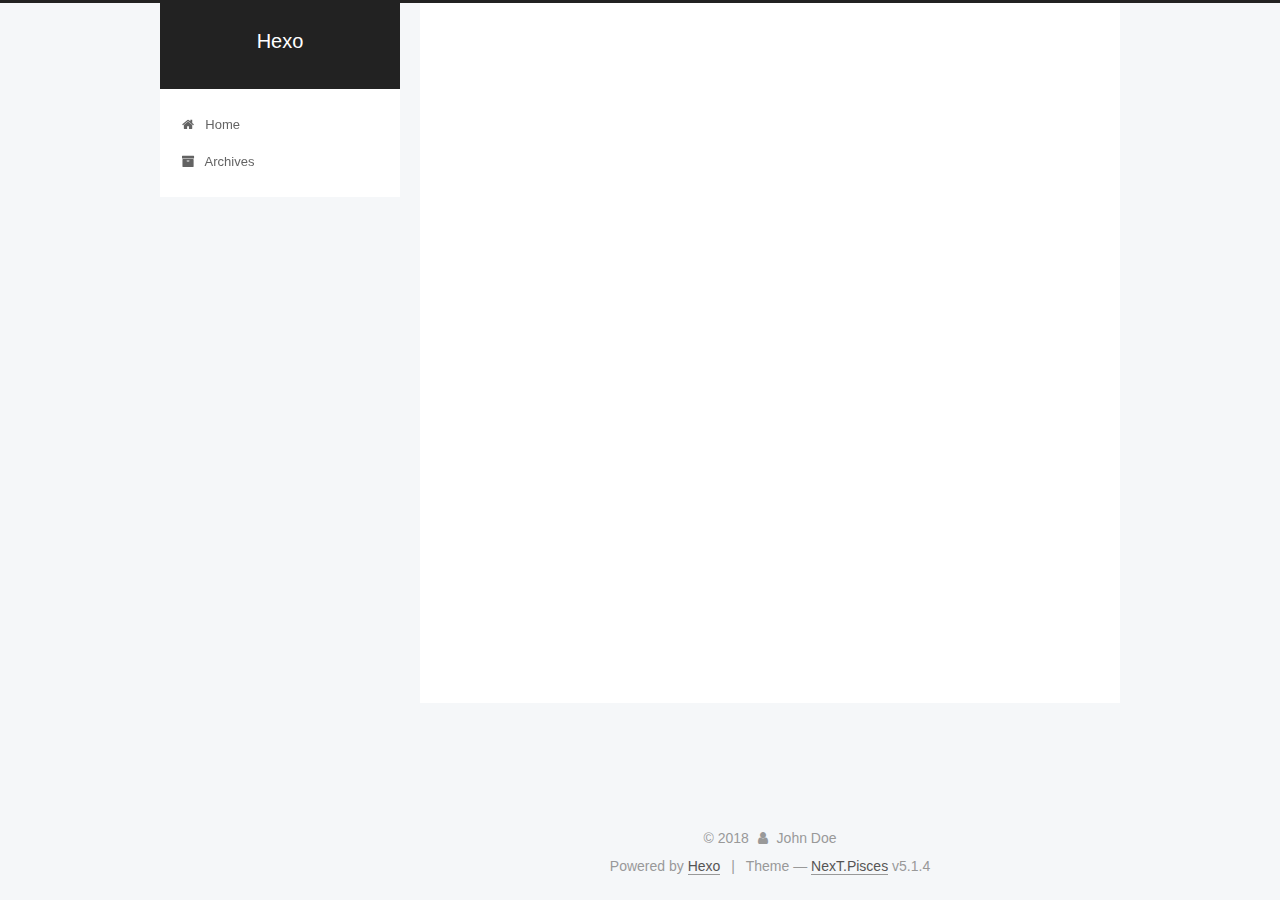
<file: 2018/10/25/第一次使用hexo/index.html>
<!DOCTYPE html>



  


<html class="theme-next pisces use-motion" lang="">
<head><meta name="generator" content="Hexo 3.8.0">
  <meta charset="UTF-8">
<meta http-equiv="X-UA-Compatible" content="IE=edge">
<meta name="viewport" content="width=device-width, initial-scale=1, maximum-scale=1">
<meta name="theme-color" content="#222">









<meta http-equiv="Cache-Control" content="no-transform">
<meta http-equiv="Cache-Control" content="no-siteapp">
















  
  
  <link href="/lib/fancybox/source/jquery.fancybox.css?v=2.1.5" rel="stylesheet" type="text/css">







<link href="/lib/font-awesome/css/font-awesome.min.css?v=4.6.2" rel="stylesheet" type="text/css">

<link href="/css/main.css?v=5.1.4" rel="stylesheet" type="text/css">


  <link rel="apple-touch-icon" sizes="180x180" href="/images/apple-touch-icon-next.png?v=5.1.4">


  <link rel="icon" type="image/png" sizes="32x32" href="/images/favicon-32x32-next.png?v=5.1.4">


  <link rel="icon" type="image/png" sizes="16x16" href="/images/favicon-16x16-next.png?v=5.1.4">


  <link rel="mask-icon" href="/images/logo.svg?v=5.1.4" color="#222">





  <meta name="keywords" content="Hexo, NexT">










<meta name="description" content="同样这也是我第一次使用markdown的语法。总体感觉hexo的自动化部署，以及各种主题做的蛮给力的。 很有价值的四句话问题即机遇，挑剔即信任。优势即包袱，敌人即朋友。">
<meta property="og:type" content="article">
<meta property="og:title" content="第一次使用hexo">
<meta property="og:url" content="http://yoursite.com/2018/10/25/第一次使用hexo/index.html">
<meta property="og:site_name" content="Hexo">
<meta property="og:description" content="同样这也是我第一次使用markdown的语法。总体感觉hexo的自动化部署，以及各种主题做的蛮给力的。 很有价值的四句话问题即机遇，挑剔即信任。优势即包袱，敌人即朋友。">
<meta property="og:locale" content="default">
<meta property="og:updated_time" content="2018-10-25T11:41:09.574Z">
<meta name="twitter:card" content="summary">
<meta name="twitter:title" content="第一次使用hexo">
<meta name="twitter:description" content="同样这也是我第一次使用markdown的语法。总体感觉hexo的自动化部署，以及各种主题做的蛮给力的。 很有价值的四句话问题即机遇，挑剔即信任。优势即包袱，敌人即朋友。">



<script type="text/javascript" id="hexo.configurations">
  var NexT = window.NexT || {};
  var CONFIG = {
    root: '/',
    scheme: 'Pisces',
    version: '5.1.4',
    sidebar: {"position":"left","display":"post","offset":12,"b2t":false,"scrollpercent":false,"onmobile":false},
    fancybox: true,
    tabs: true,
    motion: {"enable":true,"async":false,"transition":{"post_block":"fadeIn","post_header":"slideDownIn","post_body":"slideDownIn","coll_header":"slideLeftIn","sidebar":"slideUpIn"}},
    duoshuo: {
      userId: '0',
      author: 'Author'
    },
    algolia: {
      applicationID: '',
      apiKey: '',
      indexName: '',
      hits: {"per_page":10},
      labels: {"input_placeholder":"Search for Posts","hits_empty":"We didn't find any results for the search: ${query}","hits_stats":"${hits} results found in ${time} ms"}
    }
  };
</script>



  <link rel="canonical" href="http://yoursite.com/2018/10/25/第一次使用hexo/">





  <title>第一次使用hexo | Hexo</title>
  








</head>

<body itemscope="" itemtype="http://schema.org/WebPage" lang="default">

  
  
    
  

  <div class="container sidebar-position-left page-post-detail">
    <div class="headband"></div>

    <header id="header" class="header" itemscope="" itemtype="http://schema.org/WPHeader">
      <div class="header-inner"><div class="site-brand-wrapper">
  <div class="site-meta ">
    

    <div class="custom-logo-site-title">
      <a href="/" class="brand" rel="start">
        <span class="logo-line-before"><i></i></span>
        <span class="site-title">Hexo</span>
        <span class="logo-line-after"><i></i></span>
      </a>
    </div>
      
        <p class="site-subtitle"></p>
      
  </div>

  <div class="site-nav-toggle">
    <button>
      <span class="btn-bar"></span>
      <span class="btn-bar"></span>
      <span class="btn-bar"></span>
    </button>
  </div>
</div>

<nav class="site-nav">
  

  
    <ul id="menu" class="menu">
      
        
        <li class="menu-item menu-item-home">
          <a href="/" rel="section">
            
              <i class="menu-item-icon fa fa-fw fa-home"></i> <br>
            
            Home
          </a>
        </li>
      
        
        <li class="menu-item menu-item-archives">
          <a href="/archives/" rel="section">
            
              <i class="menu-item-icon fa fa-fw fa-archive"></i> <br>
            
            Archives
          </a>
        </li>
      

      
    </ul>
  

  
</nav>



 </div>
    </header>

    <main id="main" class="main">
      <div class="main-inner">
        <div class="content-wrap">
          <div id="content" class="content">
            

  <div id="posts" class="posts-expand">
    

  

  
  
  

  <article class="post post-type-normal" itemscope="" itemtype="http://schema.org/Article">
  
  
  
  <div class="post-block">
    <link itemprop="mainEntityOfPage" href="http://yoursite.com/2018/10/25/第一次使用hexo/">

    <span hidden itemprop="author" itemscope="" itemtype="http://schema.org/Person">
      <meta itemprop="name" content="John Doe">
      <meta itemprop="description" content="">
      <meta itemprop="image" content="/images/avatar.gif">
    </span>

    <span hidden itemprop="publisher" itemscope="" itemtype="http://schema.org/Organization">
      <meta itemprop="name" content="Hexo">
    </span>

    
      <header class="post-header">

        
        
          <h1 class="post-title" itemprop="name headline">第一次使用hexo</h1>
        

        <div class="post-meta">
          <span class="post-time">
            
              <span class="post-meta-item-icon">
                <i class="fa fa-calendar-o"></i>
              </span>
              
                <span class="post-meta-item-text">Posted on</span>
              
              <time title="Post created" itemprop="dateCreated datePublished" datetime="2018-10-25T09:31:33+08:00">
                2018-10-25
              </time>
            

            

            
          </span>

          

          
            
          

          
          

          

          

          

        </div>
      </header>
    

    
    
    
    <div class="post-body" itemprop="articleBody">

      
      

      
        <p>同样这也是我第一次使用markdown的语法。总体感觉hexo的自动化部署，以及各种主题做的蛮给力的。</p>
<h1 id="很有价值的四句话"><a href="#很有价值的四句话" class="headerlink" title="很有价值的四句话"></a>很有价值的四句话</h1><p>问题即机遇，挑剔即信任。优势即包袱，敌人即朋友。</p>

      
    </div>
    
    
    

    

    

    

    <footer class="post-footer">
      

      
      
      

      
        <div class="post-nav">
          <div class="post-nav-next post-nav-item">
            
          </div>

          <span class="post-nav-divider"></span>

          <div class="post-nav-prev post-nav-item">
            
              <a href="/2018/10/26/numpy的简单使用/" rel="prev" title="numpy的简单使用">
                numpy的简单使用 <i class="fa fa-chevron-right"></i>
              </a>
            
          </div>
        </div>
      

      
      
    </footer>
  </div>
  
  
  
  </article>



    <div class="post-spread">
      
    </div>
  </div>


          </div>
          


          

  



        </div>
        
          
  
  <div class="sidebar-toggle">
    <div class="sidebar-toggle-line-wrap">
      <span class="sidebar-toggle-line sidebar-toggle-line-first"></span>
      <span class="sidebar-toggle-line sidebar-toggle-line-middle"></span>
      <span class="sidebar-toggle-line sidebar-toggle-line-last"></span>
    </div>
  </div>

  <aside id="sidebar" class="sidebar">
    
    <div class="sidebar-inner">

      

      
        <ul class="sidebar-nav motion-element">
          <li class="sidebar-nav-toc sidebar-nav-active" data-target="post-toc-wrap">
            Table of Contents
          </li>
          <li class="sidebar-nav-overview" data-target="site-overview-wrap">
            Overview
          </li>
        </ul>
      

      <section class="site-overview-wrap sidebar-panel">
        <div class="site-overview">
          <div class="site-author motion-element" itemprop="author" itemscope="" itemtype="http://schema.org/Person">
            
              <p class="site-author-name" itemprop="name">John Doe</p>
              <p class="site-description motion-element" itemprop="description"></p>
          </div>

          <nav class="site-state motion-element">

            
              <div class="site-state-item site-state-posts">
              
                <a href="/archives/">
              
                  <span class="site-state-item-count">2</span>
                  <span class="site-state-item-name">posts</span>
                </a>
              </div>
            

            

            

          </nav>

          

          

          
          

          
          

          

        </div>
      </section>

      
      <!--noindex-->
        <section class="post-toc-wrap motion-element sidebar-panel sidebar-panel-active">
          <div class="post-toc">

            
              
            

            
              <div class="post-toc-content"><ol class="nav"><li class="nav-item nav-level-1"><a class="nav-link" href="#很有价值的四句话"><span class="nav-number">1.</span> <span class="nav-text">很有价值的四句话</span></a></li></ol></div>
            

          </div>
        </section>
      <!--/noindex-->
      

      

    </div>
  </aside>


        
      </div>
    </main>

    <footer id="footer" class="footer">
      <div class="footer-inner">
        <div class="copyright">&copy; <span itemprop="copyrightYear">2018</span>
  <span class="with-love">
    <i class="fa fa-user"></i>
  </span>
  <span class="author" itemprop="copyrightHolder">John Doe</span>

  
</div>


  <div class="powered-by">Powered by <a class="theme-link" target="_blank" href="https://hexo.io">Hexo</a></div>



  <span class="post-meta-divider">|</span>



  <div class="theme-info">Theme &mdash; <a class="theme-link" target="_blank" href="https://github.com/iissnan/hexo-theme-next">NexT.Pisces</a> v5.1.4</div>




        







        
      </div>
    </footer>

    
      <div class="back-to-top">
        <i class="fa fa-arrow-up"></i>
        
      </div>
    

    

  </div>

  

<script type="text/javascript">
  if (Object.prototype.toString.call(window.Promise) !== '[object Function]') {
    window.Promise = null;
  }
</script>









  












  
  
    <script type="text/javascript" src="/lib/jquery/index.js?v=2.1.3"></script>
  

  
  
    <script type="text/javascript" src="/lib/fastclick/lib/fastclick.min.js?v=1.0.6"></script>
  

  
  
    <script type="text/javascript" src="/lib/jquery_lazyload/jquery.lazyload.js?v=1.9.7"></script>
  

  
  
    <script type="text/javascript" src="/lib/velocity/velocity.min.js?v=1.2.1"></script>
  

  
  
    <script type="text/javascript" src="/lib/velocity/velocity.ui.min.js?v=1.2.1"></script>
  

  
  
    <script type="text/javascript" src="/lib/fancybox/source/jquery.fancybox.pack.js?v=2.1.5"></script>
  


  


  <script type="text/javascript" src="/js/src/utils.js?v=5.1.4"></script>

  <script type="text/javascript" src="/js/src/motion.js?v=5.1.4"></script>



  
  


  <script type="text/javascript" src="/js/src/affix.js?v=5.1.4"></script>

  <script type="text/javascript" src="/js/src/schemes/pisces.js?v=5.1.4"></script>



  
  <script type="text/javascript" src="/js/src/scrollspy.js?v=5.1.4"></script>
<script type="text/javascript" src="/js/src/post-details.js?v=5.1.4"></script>



  


  <script type="text/javascript" src="/js/src/bootstrap.js?v=5.1.4"></script>



  


  




	





  





  












  





  

  

  

  
  

  

  

  

</body>
</html>
</file>
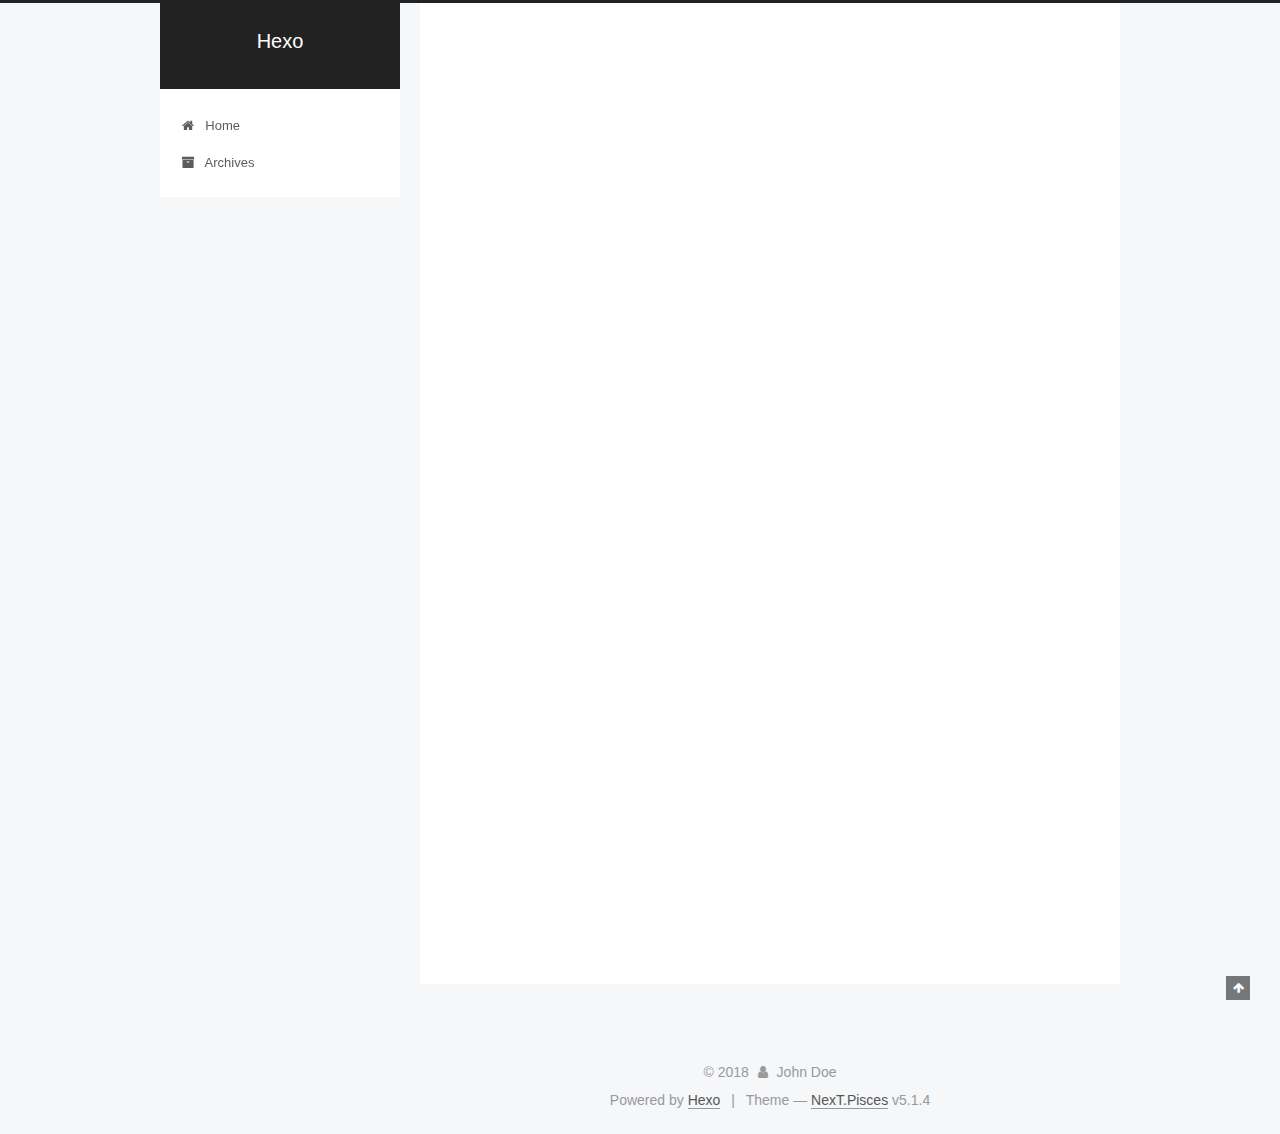
<file: 2018/10/26/numpy的简单使用/index.html>
<!DOCTYPE html>



  


<html class="theme-next pisces use-motion" lang="">
<head><meta name="generator" content="Hexo 3.8.0">
  <meta charset="UTF-8">
<meta http-equiv="X-UA-Compatible" content="IE=edge">
<meta name="viewport" content="width=device-width, initial-scale=1, maximum-scale=1">
<meta name="theme-color" content="#222">









<meta http-equiv="Cache-Control" content="no-transform">
<meta http-equiv="Cache-Control" content="no-siteapp">
















  
  
  <link href="/lib/fancybox/source/jquery.fancybox.css?v=2.1.5" rel="stylesheet" type="text/css">







<link href="/lib/font-awesome/css/font-awesome.min.css?v=4.6.2" rel="stylesheet" type="text/css">

<link href="/css/main.css?v=5.1.4" rel="stylesheet" type="text/css">


  <link rel="apple-touch-icon" sizes="180x180" href="/images/apple-touch-icon-next.png?v=5.1.4">


  <link rel="icon" type="image/png" sizes="32x32" href="/images/favicon-32x32-next.png?v=5.1.4">


  <link rel="icon" type="image/png" sizes="16x16" href="/images/favicon-16x16-next.png?v=5.1.4">


  <link rel="mask-icon" href="/images/logo.svg?v=5.1.4" color="#222">





  <meta name="keywords" content="Hexo, NexT">










<meta name="description" content="Numpy 可以快速的构建数组，矩阵，矢量运算 高效的index，不需要循环 开源跨平台免费  基本函数的使用引入numpy  import numpy as np数组部分 np.array():创建数组 arr.dtype:查看数组类型 np.arange(0,10):生成0,10的数组 np.zeros(5):生成元素都是0，长度为5的一维数组 np.eye(5):生成5行5列的标准数组，即对">
<meta property="og:type" content="article">
<meta property="og:title" content="numpy的简单使用">
<meta property="og:url" content="http://yoursite.com/2018/10/26/numpy的简单使用/index.html">
<meta property="og:site_name" content="Hexo">
<meta property="og:description" content="Numpy 可以快速的构建数组，矩阵，矢量运算 高效的index，不需要循环 开源跨平台免费  基本函数的使用引入numpy  import numpy as np数组部分 np.array():创建数组 arr.dtype:查看数组类型 np.arange(0,10):生成0,10的数组 np.zeros(5):生成元素都是0，长度为5的一维数组 np.eye(5):生成5行5列的标准数组，即对">
<meta property="og:locale" content="default">
<meta property="og:updated_time" content="2018-10-26T08:53:46.250Z">
<meta name="twitter:card" content="summary">
<meta name="twitter:title" content="numpy的简单使用">
<meta name="twitter:description" content="Numpy 可以快速的构建数组，矩阵，矢量运算 高效的index，不需要循环 开源跨平台免费  基本函数的使用引入numpy  import numpy as np数组部分 np.array():创建数组 arr.dtype:查看数组类型 np.arange(0,10):生成0,10的数组 np.zeros(5):生成元素都是0，长度为5的一维数组 np.eye(5):生成5行5列的标准数组，即对">



<script type="text/javascript" id="hexo.configurations">
  var NexT = window.NexT || {};
  var CONFIG = {
    root: '/',
    scheme: 'Pisces',
    version: '5.1.4',
    sidebar: {"position":"left","display":"post","offset":12,"b2t":false,"scrollpercent":false,"onmobile":false},
    fancybox: true,
    tabs: true,
    motion: {"enable":true,"async":false,"transition":{"post_block":"fadeIn","post_header":"slideDownIn","post_body":"slideDownIn","coll_header":"slideLeftIn","sidebar":"slideUpIn"}},
    duoshuo: {
      userId: '0',
      author: 'Author'
    },
    algolia: {
      applicationID: '',
      apiKey: '',
      indexName: '',
      hits: {"per_page":10},
      labels: {"input_placeholder":"Search for Posts","hits_empty":"We didn't find any results for the search: ${query}","hits_stats":"${hits} results found in ${time} ms"}
    }
  };
</script>



  <link rel="canonical" href="http://yoursite.com/2018/10/26/numpy的简单使用/">





  <title>numpy的简单使用 | Hexo</title>
  








</head>

<body itemscope="" itemtype="http://schema.org/WebPage" lang="default">

  
  
    
  

  <div class="container sidebar-position-left page-post-detail">
    <div class="headband"></div>

    <header id="header" class="header" itemscope="" itemtype="http://schema.org/WPHeader">
      <div class="header-inner"><div class="site-brand-wrapper">
  <div class="site-meta ">
    

    <div class="custom-logo-site-title">
      <a href="/" class="brand" rel="start">
        <span class="logo-line-before"><i></i></span>
        <span class="site-title">Hexo</span>
        <span class="logo-line-after"><i></i></span>
      </a>
    </div>
      
        <p class="site-subtitle"></p>
      
  </div>

  <div class="site-nav-toggle">
    <button>
      <span class="btn-bar"></span>
      <span class="btn-bar"></span>
      <span class="btn-bar"></span>
    </button>
  </div>
</div>

<nav class="site-nav">
  

  
    <ul id="menu" class="menu">
      
        
        <li class="menu-item menu-item-home">
          <a href="/" rel="section">
            
              <i class="menu-item-icon fa fa-fw fa-home"></i> <br>
            
            Home
          </a>
        </li>
      
        
        <li class="menu-item menu-item-archives">
          <a href="/archives/" rel="section">
            
              <i class="menu-item-icon fa fa-fw fa-archive"></i> <br>
            
            Archives
          </a>
        </li>
      

      
    </ul>
  

  
</nav>



 </div>
    </header>

    <main id="main" class="main">
      <div class="main-inner">
        <div class="content-wrap">
          <div id="content" class="content">
            

  <div id="posts" class="posts-expand">
    

  

  
  
  

  <article class="post post-type-normal" itemscope="" itemtype="http://schema.org/Article">
  
  
  
  <div class="post-block">
    <link itemprop="mainEntityOfPage" href="http://yoursite.com/2018/10/26/numpy的简单使用/">

    <span hidden itemprop="author" itemscope="" itemtype="http://schema.org/Person">
      <meta itemprop="name" content="John Doe">
      <meta itemprop="description" content="">
      <meta itemprop="image" content="/images/avatar.gif">
    </span>

    <span hidden itemprop="publisher" itemscope="" itemtype="http://schema.org/Organization">
      <meta itemprop="name" content="Hexo">
    </span>

    
      <header class="post-header">

        
        
          <h1 class="post-title" itemprop="name headline">numpy的简单使用</h1>
        

        <div class="post-meta">
          <span class="post-time">
            
              <span class="post-meta-item-icon">
                <i class="fa fa-calendar-o"></i>
              </span>
              
                <span class="post-meta-item-text">Posted on</span>
              
              <time title="Post created" itemprop="dateCreated datePublished" datetime="2018-10-26T16:02:47+08:00">
                2018-10-26
              </time>
            

            

            
          </span>

          

          
            
          

          
          

          

          

          

        </div>
      </header>
    

    
    
    
    <div class="post-body" itemprop="articleBody">

      
      

      
        <h1 id="Numpy"><a href="#Numpy" class="headerlink" title="Numpy"></a>Numpy</h1><ul>
<li>可以快速的构建数组，矩阵，矢量运算</li>
<li>高效的index，不需要循环</li>
<li>开源跨平台免费</li>
</ul>
<h4 id="基本函数的使用"><a href="#基本函数的使用" class="headerlink" title="基本函数的使用"></a>基本函数的使用</h4><h5 id="引入numpy-import-numpy-as-np"><a href="#引入numpy-import-numpy-as-np" class="headerlink" title="引入numpy  import numpy as np"></a>引入numpy  import numpy as np</h5><h6 id="数组部分"><a href="#数组部分" class="headerlink" title="数组部分"></a>数组部分</h6><ul>
<li>np.array():创建数组</li>
<li>arr.dtype:查看数组类型</li>
<li>np.arange(0,10):生成0,10的数组</li>
<li>np.zeros(5):生成元素都是0，长度为5的一维数组</li>
<li>np.eye(5):生成5行5列的标准数组，即对角线的元素都是1</li>
<li>数组的读取，比如二维数组a[0][0]或者a[0,0]，多维数组同理，可以使用切片</li>
<li>a=np.random.randint(10,size=10)，生成长度为10,10以内的随机数组</li>
<li>a=np.random.randint(10,size=20).reshape(4,5)，将其转换为4行5列的数组</li>
</ul>
<h6 id="矩阵部分"><a href="#矩阵部分" class="headerlink" title="矩阵部分"></a>矩阵部分</h6><ul>
<li>np.mat(a)，将数组a转换为矩阵</li>
<li>np.save(‘xxx’,a)，可以将矩阵转化为二进制序列</li>
<li>np.load(‘xxx’)，读取xxx的二进制文件</li>
</ul>

      
    </div>
    
    
    

    

    

    

    <footer class="post-footer">
      

      
      
      

      
        <div class="post-nav">
          <div class="post-nav-next post-nav-item">
            
              <a href="/2018/10/25/第一次使用hexo/" rel="next" title="第一次使用hexo">
                <i class="fa fa-chevron-left"></i> 第一次使用hexo
              </a>
            
          </div>

          <span class="post-nav-divider"></span>

          <div class="post-nav-prev post-nav-item">
            
          </div>
        </div>
      

      
      
    </footer>
  </div>
  
  
  
  </article>



    <div class="post-spread">
      
    </div>
  </div>


          </div>
          


          

  



        </div>
        
          
  
  <div class="sidebar-toggle">
    <div class="sidebar-toggle-line-wrap">
      <span class="sidebar-toggle-line sidebar-toggle-line-first"></span>
      <span class="sidebar-toggle-line sidebar-toggle-line-middle"></span>
      <span class="sidebar-toggle-line sidebar-toggle-line-last"></span>
    </div>
  </div>

  <aside id="sidebar" class="sidebar">
    
    <div class="sidebar-inner">

      

      
        <ul class="sidebar-nav motion-element">
          <li class="sidebar-nav-toc sidebar-nav-active" data-target="post-toc-wrap">
            Table of Contents
          </li>
          <li class="sidebar-nav-overview" data-target="site-overview-wrap">
            Overview
          </li>
        </ul>
      

      <section class="site-overview-wrap sidebar-panel">
        <div class="site-overview">
          <div class="site-author motion-element" itemprop="author" itemscope="" itemtype="http://schema.org/Person">
            
              <p class="site-author-name" itemprop="name">John Doe</p>
              <p class="site-description motion-element" itemprop="description"></p>
          </div>

          <nav class="site-state motion-element">

            
              <div class="site-state-item site-state-posts">
              
                <a href="/archives/">
              
                  <span class="site-state-item-count">2</span>
                  <span class="site-state-item-name">posts</span>
                </a>
              </div>
            

            

            

          </nav>

          

          

          
          

          
          

          

        </div>
      </section>

      
      <!--noindex-->
        <section class="post-toc-wrap motion-element sidebar-panel sidebar-panel-active">
          <div class="post-toc">

            
              
            

            
              <div class="post-toc-content"><ol class="nav"><li class="nav-item nav-level-1"><a class="nav-link" href="#Numpy"><span class="nav-number">1.</span> <span class="nav-text">Numpy</span></a><ol class="nav-child"><li class="nav-item nav-level-4"><a class="nav-link" href="#基本函数的使用"><span class="nav-number">1.0.0.1.</span> <span class="nav-text">基本函数的使用</span></a><ol class="nav-child"><li class="nav-item nav-level-5"><a class="nav-link" href="#引入numpy-import-numpy-as-np"><span class="nav-number">1.0.0.1.1.</span> <span class="nav-text">引入numpy  import numpy as np</span></a><ol class="nav-child"><li class="nav-item nav-level-6"><a class="nav-link" href="#数组部分"><span class="nav-number">1.0.0.1.1.1.</span> <span class="nav-text">数组部分</span></a></li><li class="nav-item nav-level-6"><a class="nav-link" href="#矩阵部分"><span class="nav-number">1.0.0.1.1.2.</span> <span class="nav-text">矩阵部分</span></a></li></ol></li></ol></li></ol></li></ol></div>
            

          </div>
        </section>
      <!--/noindex-->
      

      

    </div>
  </aside>


        
      </div>
    </main>

    <footer id="footer" class="footer">
      <div class="footer-inner">
        <div class="copyright">&copy; <span itemprop="copyrightYear">2018</span>
  <span class="with-love">
    <i class="fa fa-user"></i>
  </span>
  <span class="author" itemprop="copyrightHolder">John Doe</span>

  
</div>


  <div class="powered-by">Powered by <a class="theme-link" target="_blank" href="https://hexo.io">Hexo</a></div>



  <span class="post-meta-divider">|</span>



  <div class="theme-info">Theme &mdash; <a class="theme-link" target="_blank" href="https://github.com/iissnan/hexo-theme-next">NexT.Pisces</a> v5.1.4</div>




        







        
      </div>
    </footer>

    
      <div class="back-to-top">
        <i class="fa fa-arrow-up"></i>
        
      </div>
    

    

  </div>

  

<script type="text/javascript">
  if (Object.prototype.toString.call(window.Promise) !== '[object Function]') {
    window.Promise = null;
  }
</script>









  












  
  
    <script type="text/javascript" src="/lib/jquery/index.js?v=2.1.3"></script>
  

  
  
    <script type="text/javascript" src="/lib/fastclick/lib/fastclick.min.js?v=1.0.6"></script>
  

  
  
    <script type="text/javascript" src="/lib/jquery_lazyload/jquery.lazyload.js?v=1.9.7"></script>
  

  
  
    <script type="text/javascript" src="/lib/velocity/velocity.min.js?v=1.2.1"></script>
  

  
  
    <script type="text/javascript" src="/lib/velocity/velocity.ui.min.js?v=1.2.1"></script>
  

  
  
    <script type="text/javascript" src="/lib/fancybox/source/jquery.fancybox.pack.js?v=2.1.5"></script>
  


  


  <script type="text/javascript" src="/js/src/utils.js?v=5.1.4"></script>

  <script type="text/javascript" src="/js/src/motion.js?v=5.1.4"></script>



  
  


  <script type="text/javascript" src="/js/src/affix.js?v=5.1.4"></script>

  <script type="text/javascript" src="/js/src/schemes/pisces.js?v=5.1.4"></script>



  
  <script type="text/javascript" src="/js/src/scrollspy.js?v=5.1.4"></script>
<script type="text/javascript" src="/js/src/post-details.js?v=5.1.4"></script>



  


  <script type="text/javascript" src="/js/src/bootstrap.js?v=5.1.4"></script>



  


  




	





  





  












  





  

  

  

  
  

  

  

  

</body>
</html>
</file>
<file: css/main.css>
/* normalize.css v3.0.2 | MIT License | git.io/normalize */
html {
  font-family: sans-serif; /* 1 */
  -ms-text-size-adjust: 100%; /* 2 */
  -webkit-text-size-adjust: 100%; /* 2 */
}
body {
  margin: 0;
}
article,
aside,
details,
figcaption,
figure,
footer,
header,
hgroup,
main,
menu,
nav,
section,
summary {
  display: block;
}
audio,
canvas,
progress,
video {
  display: inline-block; /* 1 */
  vertical-align: baseline; /* 2 */
}
audio:not([controls]) {
  display: none;
  height: 0;
}
[hidden],
template {
  display: none;
}
a {
  background-color: transparent;
}
a:active,
a:hover {
  outline: 0;
}
abbr[title] {
  border-bottom: 1px dotted;
}
b,
strong {
  font-weight: bold;
}
dfn {
  font-style: italic;
}
h1 {
  font-size: 2em;
  margin: 0.67em 0;
}
mark {
  background: #ff0;
  color: #000;
}
small {
  font-size: 80%;
}
sub,
sup {
  font-size: 75%;
  line-height: 0;
  position: relative;
  vertical-align: baseline;
}
sup {
  top: -0.5em;
}
sub {
  bottom: -0.25em;
}
img {
  border: 0;
}
svg:not(:root) {
  overflow: hidden;
}
figure {
  margin: 1em 40px;
}
hr {
  -moz-box-sizing: content-box;
  box-sizing: content-box;
  height: 0;
}
pre {
  overflow: auto;
}
code,
kbd,
pre,
samp {
  font-family: monospace, monospace;
  font-size: 1em;
}
button,
input,
optgroup,
select,
textarea {
  color: inherit; /* 1 */
  font: inherit; /* 2 */
  margin: 0; /* 3 */
}
button {
  overflow: visible;
}
button,
select {
  text-transform: none;
}
button,
html input[type="button"],
input[type="reset"],
input[type="submit"] {
  -webkit-appearance: button; /* 2 */
  cursor: pointer; /* 3 */
}
button[disabled],
html input[disabled] {
  cursor: default;
}
button::-moz-focus-inner,
input::-moz-focus-inner {
  border: 0;
  padding: 0;
}
input {
  line-height: normal;
}
input[type="checkbox"],
input[type="radio"] {
  box-sizing: border-box; /* 1 */
  padding: 0; /* 2 */
}
input[type="number"]::-webkit-inner-spin-button,
input[type="number"]::-webkit-outer-spin-button {
  height: auto;
}
input[type="search"] {
  -webkit-appearance: textfield; /* 1 */
  -moz-box-sizing: content-box;
  -webkit-box-sizing: content-box; /* 2 */
  box-sizing: content-box;
}
input[type="search"]::-webkit-search-cancel-button,
input[type="search"]::-webkit-search-decoration {
  -webkit-appearance: none;
}
fieldset {
  border: 1px solid #c0c0c0;
  margin: 0 2px;
  padding: 0.35em 0.625em 0.75em;
}
legend {
  border: 0; /* 1 */
  padding: 0; /* 2 */
}
textarea {
  overflow: auto;
}
optgroup {
  font-weight: bold;
}
table {
  border-collapse: collapse;
  border-spacing: 0;
}
td,
th {
  padding: 0;
}
::selection {
  background: #262a30;
  color: #fff;
}
body {
  position: relative;
  font-family: 'Lato', "PingFang SC", "Microsoft YaHei", sans-serif;
  font-size: 14px;
  line-height: 2;
  color: #555;
  background: #f5f7f9;
}
@media (max-width: 767px) {
  body {
    padding-right: 0 !important;
  }
}
@media (min-width: 768px) and (max-width: 991px) {
  body {
    padding-right: 0 !important;
  }
}
@media (min-width: 1600px) {
  body {
    font-size: 16px;
  }
}
h1,
h2,
h3,
h4,
h5,
h6 {
  margin: 0;
  padding: 0;
  font-weight: bold;
  line-height: 1.5;
  font-family: 'Lato', "PingFang SC", "Microsoft YaHei", sans-serif;
}
h2,
h3,
h4,
h5,
h6 {
  margin: 20px 0 15px;
}
h1 {
  font-size: 22px;
}
@media (max-width: 767px) {
  h1 {
    font-size: 18px;
  }
}
h2 {
  font-size: 20px;
}
@media (max-width: 767px) {
  h2 {
    font-size: 16px;
  }
}
h3 {
  font-size: 18px;
}
@media (max-width: 767px) {
  h3 {
    font-size: 14px;
  }
}
h4 {
  font-size: 16px;
}
@media (max-width: 767px) {
  h4 {
    font-size: 12px;
  }
}
h5 {
  font-size: 14px;
}
@media (max-width: 767px) {
  h5 {
    font-size: 10px;
  }
}
h6 {
  font-size: 12px;
}
@media (max-width: 767px) {
  h6 {
    font-size: 8px;
  }
}
p {
  margin: 0 0 20px 0;
}
a {
  color: #555;
  text-decoration: none;
  outline: none;
  border-bottom: 1px solid #999;
  word-wrap: break-word;
}
a:hover {
  color: #222;
  border-bottom-color: #222;
}
blockquote {
  margin: 0;
  padding: 0;
}
img {
  display: block;
  margin: auto;
  max-width: 100%;
  height: auto;
}
hr {
  margin: 40px 0;
  height: 3px;
  border: none;
  background-color: #ddd;
  background-image: repeating-linear-gradient(-45deg, #fff, #fff 4px, transparent 4px, transparent 8px);
}
blockquote {
  padding: 0 15px;
  color: #666;
  border-left: 4px solid #ddd;
}
blockquote cite::before {
  content: "-";
  padding: 0 5px;
}
dt {
  font-weight: 700;
}
dd {
  margin: 0;
  padding: 0;
}
kbd {
  border: 1px solid #ccc;
  border-radius: 0.2em;
  box-shadow: 0.1em 0.1em 0.2em rgba(0,0,0,0.1);
  background-color: #f9f9f9;
  font-family: inherit;
  background-image: -webkit-linear-gradient(top, #eee, #fff, #eee);
  padding: 0.1em 0.3em;
  white-space: nowrap;
}
.text-left {
  text-align: left;
}
.text-center {
  text-align: center;
}
.text-right {
  text-align: right;
}
.text-justify {
  text-align: justify;
}
.text-nowrap {
  white-space: nowrap;
}
.text-lowercase {
  text-transform: lowercase;
}
.text-uppercase {
  text-transform: uppercase;
}
.text-capitalize {
  text-transform: capitalize;
}
.center-block {
  display: block;
  margin-left: auto;
  margin-right: auto;
}
.clearfix:before,
.clearfix:after {
  content: " ";
  display: table;
}
.clearfix:after {
  clear: both;
}
.pullquote {
  width: 45%;
}
.pullquote.left {
  float: left;
  margin-left: 5px;
  margin-right: 10px;
}
.pullquote.right {
  float: right;
  margin-left: 10px;
  margin-right: 5px;
}
.affix.affix.affix {
  position: fixed;
}
.translation {
  margin-top: -20px;
  font-size: 14px;
  color: #999;
}
.scrollbar-measure {
  width: 100px;
  height: 100px;
  overflow: scroll;
  position: absolute;
  top: -9999px;
}
.use-motion .motion-element {
  opacity: 0;
}
table {
  margin: 20px 0;
  width: 100%;
  border-collapse: collapse;
  border-spacing: 0;
  border: 1px solid #ddd;
  font-size: 14px;
  table-layout: fixed;
  word-wrap: break-all;
}
table>tbody>tr:nth-of-type(odd) {
  background-color: #f9f9f9;
}
table>tbody>tr:hover {
  background-color: #f5f5f5;
}
caption,
th,
td {
  padding: 8px;
  text-align: left;
  vertical-align: middle;
  font-weight: normal;
}
th,
td {
  border-bottom: 3px solid #ddd;
  border-right: 1px solid #eee;
}
th {
  padding-bottom: 10px;
  font-weight: 700;
}
td {
  border-bottom-width: 1px;
}
html,
body {
  height: 100%;
}
.container {
  position: relative;
  min-height: 100%;
}
.header-inner {
  margin: 0 auto;
  padding: 100px 0 70px;
  width: 700px;
}
@media (min-width: 1600px) {
  .container .header-inner {
    width: 900px;
  }
}
.main {
  padding-bottom: 150px;
}
.main-inner {
  margin: 0 auto;
  width: 700px;
}
@media (min-width: 1600px) {
  .container .main-inner {
    width: 900px;
  }
}
.footer {
  position: absolute;
  left: 0;
  bottom: 0;
  width: 100%;
  min-height: 50px;
}
.footer-inner {
  box-sizing: border-box;
  margin: 20px auto;
  width: 700px;
}
@media (min-width: 1600px) {
  .container .footer-inner {
    width: 900px;
  }
}
pre,
.highlight {
  overflow: auto;
  margin: 20px 0;
  padding: 0;
  font-size: 13px;
  color: #4d4d4c;
  background: #f7f7f7;
  line-height: 1.6;
}
pre,
code {
  font-family: consolas, Menlo, "PingFang SC", "Microsoft YaHei", monospace;
}
code {
  padding: 2px 4px;
  word-wrap: break-word;
  color: #555;
  background: #eee;
  border-radius: 3px;
  font-size: 13px;
}
pre {
  padding: 10px;
}
pre code {
  padding: 0;
  color: #4d4d4c;
  background: none;
  text-shadow: none;
}
.highlight {
  border-radius: 1px;
}
.highlight pre {
  border: none;
  margin: 0;
  padding: 10px 0;
}
.highlight table {
  margin: 0;
  width: auto;
  border: none;
}
.highlight td {
  border: none;
  padding: 0;
}
.highlight figcaption {
  font-size: 1em;
  color: #4d4d4c;
  line-height: 1em;
  margin-bottom: 1em;
}
.highlight figcaption:before,
.highlight figcaption:after {
  content: " ";
  display: table;
}
.highlight figcaption:after {
  clear: both;
}
.highlight figcaption a {
  float: right;
  color: #4d4d4c;
}
.highlight figcaption a:hover {
  border-bottom-color: #4d4d4c;
}
.highlight .gutter pre {
  padding-left: 10px;
  padding-right: 10px;
  color: #869194;
  text-align: right;
  background-color: #eff2f3;
}
.highlight .code pre {
  width: 100%;
  padding-left: 10px;
  padding-right: 10px;
  background-color: #f7f7f7;
}
.highlight .line {
  height: 20px;
}
.gutter {
  -webkit-user-select: none;
  -moz-user-select: none;
  -ms-user-select: none;
  user-select: none;
}
.gist table {
  width: auto;
}
.gist table td {
  border: none;
}
pre .deletion {
  background: #fdd;
}
pre .addition {
  background: #dfd;
}
pre .meta {
  color: #8959a8;
}
pre .comment {
  color: #8e908c;
}
pre .variable,
pre .attribute,
pre .tag,
pre .regexp,
pre .ruby .constant,
pre .xml .tag .title,
pre .xml .pi,
pre .xml .doctype,
pre .html .doctype,
pre .css .id,
pre .css .class,
pre .css .pseudo {
  color: #c82829;
}
pre .number,
pre .preprocessor,
pre .built_in,
pre .literal,
pre .params,
pre .constant,
pre .command {
  color: #f5871f;
}
pre .ruby .class .title,
pre .css .rules .attribute,
pre .string,
pre .value,
pre .inheritance,
pre .header,
pre .ruby .symbol,
pre .xml .cdata,
pre .special,
pre .number,
pre .formula {
  color: #718c00;
}
pre .title,
pre .css .hexcolor {
  color: #3e999f;
}
pre .function,
pre .python .decorator,
pre .python .title,
pre .ruby .function .title,
pre .ruby .title .keyword,
pre .perl .sub,
pre .javascript .title,
pre .coffeescript .title {
  color: #4271ae;
}
pre .keyword,
pre .javascript .function {
  color: #8959a8;
}
.full-image.full-image.full-image.full-image {
  border: none;
  max-width: 100%;
  width: auto;
  margin: 20px auto 25px;
}
@media (min-width: 992px) {
  .full-image.full-image.full-image.full-image {
    max-width: none;
    width: 118%;
    margin: 0 -9%;
  }
}
.blockquote-center,
.page-home .post-type-quote blockquote,
.page-post-detail .post-type-quote blockquote {
  position: relative;
  margin: 40px 0;
  padding: 0;
  border-left: none;
  text-align: center;
}
.blockquote-center::before,
.page-home .post-type-quote blockquote::before,
.page-post-detail .post-type-quote blockquote::before,
.blockquote-center::after,
.page-home .post-type-quote blockquote::after,
.page-post-detail .post-type-quote blockquote::after {
  position: absolute;
  content: ' ';
  display: block;
  width: 100%;
  height: 24px;
  opacity: 0.2;
  background-repeat: no-repeat;
  background-position: 0 -6px;
  background-size: 22px 22px;
}
.blockquote-center::before,
.page-home .post-type-quote blockquote::before,
.page-post-detail .post-type-quote blockquote::before {
  top: -20px;
  background-image: url("../images/quote-l.svg");
  border-top: 1px solid #ccc;
}
.blockquote-center::after,
.page-home .post-type-quote blockquote::after,
.page-post-detail .post-type-quote blockquote::after {
  bottom: -20px;
  background-image: url("../images/quote-r.svg");
  border-bottom: 1px solid #ccc;
  background-position: 100% 8px;
}
.blockquote-center p,
.page-home .post-type-quote blockquote p,
.page-post-detail .post-type-quote blockquote p,
.blockquote-center div,
.page-home .post-type-quote blockquote div,
.page-post-detail .post-type-quote blockquote div {
  text-align: center;
}
.post .post-body .group-picture img {
  box-sizing: border-box;
  padding: 0 3px;
  border: none;
}
.post .group-picture-row {
  overflow: hidden;
  margin-top: 6px;
}
.post .group-picture-row:first-child {
  margin-top: 0;
}
.post .group-picture-column {
  float: left;
}
.page-post-detail .post-body .group-picture-column {
  float: none;
  margin-top: 10px;
  width: auto !important;
}
.page-post-detail .post-body .group-picture-column img {
  margin: 0 auto;
}
.page-archive .group-picture-container {
  overflow: hidden;
}
.page-archive .group-picture-row {
  float: left;
}
.page-archive .group-picture-row:first-child {
  margin-top: 6px;
}
.page-archive .group-picture-column {
  max-width: 150px;
  max-height: 150px;
}
.post-body .note {
  position: relative;
  padding: 15px;
  margin-bottom: 20px;
  border: 1px solid #eee;
  border-left-width: 5px;
  border-radius: 3px;
}
.post-body .note h2,
.post-body .note h3,
.post-body .note h4,
.post-body .note h5,
.post-body .note h6 {
  margin-top: 0;
  margin-bottom: 0;
  border-bottom: initial;
  padding-top: 0 !important;
}
.post-body .note p:first-child,
.post-body .note ul:first-child,
.post-body .note ol:first-child,
.post-body .note table:first-child,
.post-body .note pre:first-child,
.post-body .note blockquote:first-child {
  margin-top: 0;
}
.post-body .note p:last-child,
.post-body .note ul:last-child,
.post-body .note ol:last-child,
.post-body .note table:last-child,
.post-body .note pre:last-child,
.post-body .note blockquote:last-child {
  margin-bottom: 0;
}
.post-body .note.default {
  border-left-color: #777;
}
.post-body .note.default h2,
.post-body .note.default h3,
.post-body .note.default h4,
.post-body .note.default h5,
.post-body .note.default h6 {
  color: #777;
}
.post-body .note.primary {
  border-left-color: #6f42c1;
}
.post-body .note.primary h2,
.post-body .note.primary h3,
.post-body .note.primary h4,
.post-body .note.primary h5,
.post-body .note.primary h6 {
  color: #6f42c1;
}
.post-body .note.info {
  border-left-color: #428bca;
}
.post-body .note.info h2,
.post-body .note.info h3,
.post-body .note.info h4,
.post-body .note.info h5,
.post-body .note.info h6 {
  color: #428bca;
}
.post-body .note.success {
  border-left-color: #5cb85c;
}
.post-body .note.success h2,
.post-body .note.success h3,
.post-body .note.success h4,
.post-body .note.success h5,
.post-body .note.success h6 {
  color: #5cb85c;
}
.post-body .note.warning {
  border-left-color: #f0ad4e;
}
.post-body .note.warning h2,
.post-body .note.warning h3,
.post-body .note.warning h4,
.post-body .note.warning h5,
.post-body .note.warning h6 {
  color: #f0ad4e;
}
.post-body .note.danger {
  border-left-color: #d9534f;
}
.post-body .note.danger h2,
.post-body .note.danger h3,
.post-body .note.danger h4,
.post-body .note.danger h5,
.post-body .note.danger h6 {
  color: #d9534f;
}
.post-body .label {
  display: inline;
  padding: 0 2px;
  white-space: nowrap;
}
.post-body .label.default {
  background-color: #f0f0f0;
}
.post-body .label.primary {
  background-color: #efe6f7;
}
.post-body .label.info {
  background-color: #e5f2f8;
}
.post-body .label.success {
  background-color: #e7f4e9;
}
.post-body .label.warning {
  background-color: #fcf6e1;
}
.post-body .label.danger {
  background-color: #fae8eb;
}
.post-body .tabs {
  position: relative;
  display: block;
  margin-bottom: 20px;
  padding-top: 10px;
}
.post-body .tabs ul.nav-tabs {
  margin: 0;
  padding: 0;
  display: flex;
  margin-bottom: -1px;
}
@media (max-width: 413px) {
  .post-body .tabs ul.nav-tabs {
    display: block;
    margin-bottom: 5px;
  }
}
.post-body .tabs ul.nav-tabs li.tab {
  list-style-type: none !important;
  margin: 0 0.25em 0 0;
  border-top: 3px solid transparent;
  border-left: 1px solid transparent;
  border-right: 1px solid transparent;
}
@media (max-width: 413px) {
  .post-body .tabs ul.nav-tabs li.tab {
    margin: initial;
    border-top: 1px solid transparent;
    border-left: 3px solid transparent;
    border-right: 1px solid transparent;
    border-bottom: 1px solid transparent;
  }
}
.post-body .tabs ul.nav-tabs li.tab a {
  outline: 0;
  border-bottom: initial;
  display: block;
  line-height: 1.8em;
  padding: 0.25em 0.75em;
  transition-duration: 0.2s;
  transition-timing-function: ease-out;
  transition-delay: 0s;
}
.post-body .tabs ul.nav-tabs li.tab a i {
  width: 1.285714285714286em;
}
.post-body .tabs ul.nav-tabs li.tab.active {
  border-top: 3px solid #fc6423;
  border-left: 1px solid #ddd;
  border-right: 1px solid #ddd;
  background-color: #fff;
}
@media (max-width: 413px) {
  .post-body .tabs ul.nav-tabs li.tab.active {
    border-top: 1px solid #ddd;
    border-left: 3px solid #fc6423;
    border-right: 1px solid #ddd;
    border-bottom: 1px solid #ddd;
  }
}
.post-body .tabs ul.nav-tabs li.tab.active a {
  cursor: default;
  color: #555;
}
.post-body .tabs .tab-content {
  background-color: #fff;
}
.post-body .tabs .tab-content .tab-pane {
  border: 1px solid #ddd;
  padding: 20px 20px 0 20px;
}
.post-body .tabs .tab-content .tab-pane:not(.active) {
  display: none !important;
}
.post-body .tabs .tab-content .tab-pane.active {
  display: block !important;
}
.btn {
  display: inline-block;
  padding: 0 20px;
  font-size: 14px;
  color: #555;
  background: #fff;
  border: 2px solid #555;
  text-decoration: none;
  border-radius: 2px;
  transition-property: background-color;
  transition-duration: 0.2s;
  transition-timing-function: ease-in-out;
  transition-delay: 0s;
  line-height: 2;
}
.btn:hover {
  border-color: #222;
  color: #fff;
  background: #222;
}
.btn +.btn {
  margin: 0 0 8px 8px;
}
.btn .fa-fw {
  width: 1.285714285714286em;
  text-align: left;
}
.btn-bar {
  display: block;
  width: 22px;
  height: 2px;
  background: #555;
  border-radius: 1px;
}
.btn-bar+.btn-bar {
  margin-top: 4px;
}
.pagination {
  margin: 120px 0 40px;
  text-align: center;
  border-top: 1px solid #eee;
}
.page-number-basic,
.pagination .prev,
.pagination .next,
.pagination .page-number,
.pagination .space {
  display: inline-block;
  position: relative;
  top: -1px;
  margin: 0 10px;
  padding: 0 11px;
}
@media (max-width: 767px) {
  .page-number-basic,
  .pagination .prev,
  .pagination .next,
  .pagination .page-number,
  .pagination .space {
    margin: 0 5px;
  }
}
.pagination .prev,
.pagination .next,
.pagination .page-number {
  border-bottom: 0;
  border-top: 1px solid #eee;
  transition-property: border-color;
  transition-duration: 0.2s;
  transition-timing-function: ease-in-out;
  transition-delay: 0s;
}
.pagination .prev:hover,
.pagination .next:hover,
.pagination .page-number:hover {
  border-top-color: #222;
}
.pagination .space {
  padding: 0;
  margin: 0;
}
.pagination .prev {
  margin-left: 0;
}
.pagination .next {
  margin-right: 0;
}
.pagination .page-number.current {
  color: #fff;
  background: #ccc;
  border-top-color: #ccc;
}
@media (max-width: 767px) {
  .pagination {
    border-top: none;
  }
  .pagination .prev,
  .pagination .next,
  .pagination .page-number {
    margin-bottom: 10px;
    border-top: 0;
    border-bottom: 1px solid #eee;
    padding: 0 10px;
  }
  .pagination .prev:hover,
  .pagination .next:hover,
  .pagination .page-number:hover {
    border-bottom-color: #222;
  }
}
.comments {
  margin: 60px 20px 0;
}
.tag-cloud {
  text-align: center;
}
.tag-cloud a {
  display: inline-block;
  margin: 10px;
}
.back-to-top {
  box-sizing: border-box;
  position: fixed;
  bottom: -100px;
  right: 30px;
  z-index: 1050;
  padding: 0 6px;
  width: 24px;
  background: #222;
  font-size: 12px;
  opacity: 0.6;
  color: #fff;
  cursor: pointer;
  text-align: center;
  -webkit-transform: translateZ(0);
  transition-property: bottom;
  transition-duration: 0.2s;
  transition-timing-function: ease-in-out;
  transition-delay: 0s;
}
@media (min-width: 768px) and (max-width: 991px) {
  .back-to-top {
    display: none !important;
  }
}
@media (max-width: 767px) {
  .back-to-top {
    display: none !important;
  }
}
.back-to-top.back-to-top-on {
  bottom: 30px;
}
.header {
  background: transparent;
}
.header-inner {
  position: relative;
}
.headband {
  height: 3px;
  background: #222;
}
.site-meta {
  margin: 0;
  text-align: center;
}
@media (max-width: 767px) {
  .site-meta {
    text-align: center;
  }
}
.brand {
  position: relative;
  display: inline-block;
  padding: 0 40px;
  color: #fff;
  background: #222;
  border-bottom: none;
}
.brand:hover {
  color: #fff;
}
.logo {
  display: inline-block;
  margin-right: 5px;
  line-height: 36px;
  vertical-align: top;
}
.site-title {
  display: inline-block;
  vertical-align: top;
  line-height: 36px;
  font-size: 20px;
  font-weight: normal;
  font-family: 'Lato', "PingFang SC", "Microsoft YaHei", sans-serif;
}
.site-subtitle {
  margin-top: 10px;
  font-size: 13px;
  color: #ddd;
}
.use-motion .brand {
  opacity: 0;
}
.use-motion .logo,
.use-motion .site-title,
.use-motion .site-subtitle {
  opacity: 0;
  position: relative;
  top: -10px;
}
.site-nav-toggle {
  display: none;
  position: absolute;
  top: 10px;
  left: 10px;
}
@media (max-width: 767px) {
  .site-nav-toggle {
    display: block;
  }
}
.site-nav-toggle button {
  margin-top: 2px;
  padding: 9px 10px;
  background: transparent;
  border: none;
}
@media (max-width: 767px) {
  .site-nav {
    display: none;
    margin: 0 -10px;
    padding: 0 10px;
    clear: both;
    border-top: 1px solid #ddd;
  }
}
@media (min-width: 768px) and (max-width: 991px) {
  .site-nav {
    display: block !important;
  }
}
@media (min-width: 992px) {
  .site-nav {
    display: block !important;
  }
}
.menu {
  margin-top: 20px;
  padding-left: 0;
  text-align: center;
}
.menu .menu-item {
  display: inline-block;
  margin: 0 10px;
  list-style: none;
}
@media screen and (max-width: 767px) {
  .menu .menu-item {
    margin-top: 10px;
  }
}
.menu .menu-item a {
  display: block;
  font-size: 13px;
  line-height: inherit;
  border-bottom: 1px solid transparent;
  transition-property: border-color;
  transition-duration: 0.2s;
  transition-timing-function: ease-in-out;
  transition-delay: 0s;
}
.menu .menu-item a:hover,
.menu-item-active a {
  border-bottom-color: #222;
}
.menu .menu-item .fa {
  margin-right: 5px;
}
.use-motion .menu-item {
  opacity: 0;
}
.post-body {
  font-family: 'Lato', "PingFang SC", "Microsoft YaHei", sans-serif;
}
@media (max-width: 767px) {
  .post-body {
    word-break: break-word;
  }
}
.post-body .fancybox img {
  display: block !important;
  margin: 0 auto;
  cursor: pointer;
  cursor: zoom-in;
  cursor: -webkit-zoom-in;
}
.post-body .image-caption,
.post-body .figure .caption {
  margin: -20px auto 15px;
  text-align: center;
  font-size: 14px;
  color: #999;
  font-weight: bold;
  line-height: 1;
}
.post-sticky-flag {
  display: inline-block;
  font-size: 16px;
  -ms-transform: rotate(30deg);
  -webkit-transform: rotate(30deg);
  -moz-transform: rotate(30deg);
  -ms-transform: rotate(30deg);
  -o-transform: rotate(30deg);
  transform: rotate(30deg);
}
.use-motion .post-block,
.use-motion .pagination,
.use-motion .comments {
  opacity: 0;
}
.use-motion .post-header {
  opacity: 0;
}
.use-motion .post-body {
  opacity: 0;
}
.use-motion .collection-title {
  opacity: 0;
}
.posts-expand {
  padding-top: 40px;
}
@media (max-width: 767px) {
  .posts-expand {
    margin: 0 20px;
  }
  .post-body pre .gutter pre {
    padding-right: 10px;
  }
  .post-body .highlight {
    margin-left: 0px;
    margin-right: 0px;
    padding: 0;
  }
  .post-body .highlight .gutter pre {
    padding-right: 10px;
  }
}
@media (min-width: 992px) {
  .posts-expand .post-body {
    text-align: justify;
  }
}
.posts-expand .post-body h2,
.posts-expand .post-body h3,
.posts-expand .post-body h4,
.posts-expand .post-body h5,
.posts-expand .post-body h6 {
  padding-top: 10px;
}
.posts-expand .post-body h2 .header-anchor,
.posts-expand .post-body h3 .header-anchor,
.posts-expand .post-body h4 .header-anchor,
.posts-expand .post-body h5 .header-anchor,
.posts-expand .post-body h6 .header-anchor {
  float: right;
  margin-left: 10px;
  color: #ccc;
  border-bottom-style: none;
  visibility: hidden;
}
.posts-expand .post-body h2 .header-anchor:hover,
.posts-expand .post-body h3 .header-anchor:hover,
.posts-expand .post-body h4 .header-anchor:hover,
.posts-expand .post-body h5 .header-anchor:hover,
.posts-expand .post-body h6 .header-anchor:hover {
  color: inherit;
}
.posts-expand .post-body h2:hover .header-anchor,
.posts-expand .post-body h3:hover .header-anchor,
.posts-expand .post-body h4:hover .header-anchor,
.posts-expand .post-body h5:hover .header-anchor,
.posts-expand .post-body h6:hover .header-anchor {
  visibility: visible;
}
.posts-expand .post-body ul li {
  list-style: circle;
}
.posts-expand .post-body img {
  box-sizing: border-box;
  margin: auto;
  padding: 3px;
  border: 1px solid #ddd;
}
.posts-expand .post-body .fancybox img {
  margin: 0 auto 25px;
}
@media (max-width: 767px) {
  .posts-collapse {
    margin: 0 20px;
  }
  .posts-collapse .post-title,
  .posts-collapse .post-meta {
    display: block;
    width: auto;
    text-align: left;
  }
}
.posts-collapse {
  position: relative;
  z-index: 1010;
  margin-left: 55px;
}
.posts-collapse::after {
  content: " ";
  position: absolute;
  top: 20px;
  left: 0;
  margin-left: -2px;
  width: 4px;
  height: 100%;
  background: #f5f5f5;
  z-index: -1;
}
@media (max-width: 767px) {
  .posts-collapse {
    margin: 0 20px;
  }
}
.posts-collapse .collection-title {
  position: relative;
  margin: 60px 0;
}
.posts-collapse .collection-title h1,
.posts-collapse .collection-title h2 {
  margin-left: 20px;
}
.posts-collapse .collection-title small {
  color: #bbb;
  margin-left: 5px;
}
.posts-collapse .collection-title::before {
  content: " ";
  position: absolute;
  left: 0;
  top: 50%;
  margin-left: -4px;
  margin-top: -4px;
  width: 8px;
  height: 8px;
  background: #bbb;
  border-radius: 50%;
}
.posts-collapse .post {
  margin: 30px 0;
}
.posts-collapse .post-header {
  position: relative;
  transition-duration: 0.2s;
  transition-timing-function: ease-in-out;
  transition-delay: 0s;
  transition-property: border;
  border-bottom: 1px dashed #ccc;
}
.posts-collapse .post-header::before {
  content: " ";
  position: absolute;
  left: 0;
  top: 12px;
  width: 6px;
  height: 6px;
  margin-left: -4px;
  background: #bbb;
  border-radius: 50%;
  border: 1px solid #fff;
  transition-duration: 0.2s;
  transition-timing-function: ease-in-out;
  transition-delay: 0s;
  transition-property: background;
}
.posts-collapse .post-header:hover {
  border-bottom-color: #666;
}
.posts-collapse .post-header:hover::before {
  background: #222;
}
.posts-collapse .post-meta {
  position: absolute;
  font-size: 12px;
  left: 20px;
  top: 5px;
}
.posts-collapse .post-comments-count {
  display: none;
}
.posts-collapse .post-title {
  margin-left: 60px;
  font-size: 16px;
  font-weight: normal;
  line-height: inherit;
}
.posts-collapse .post-title::after {
  margin-left: 3px;
  opacity: 0.6;
}
.posts-collapse .post-title a {
  color: #666;
  border-bottom: none;
}
.page-home .post-type-quote .post-header,
.page-post-detail .post-type-quote .post-header,
.page-home .post-type-quote .post-tags,
.page-post-detail .post-type-quote .post-tags {
  display: none;
}
.posts-expand .post-title {
  text-align: center;
  word-break: break-word;
  font-weight: 400;
}
.posts-expand .post-title-link {
  display: inline-block;
  position: relative;
  color: #555;
  border-bottom: none;
  line-height: 1.2;
  vertical-align: top;
}
.posts-expand .post-title-link::before {
  content: "";
  position: absolute;
  width: 100%;
  height: 2px;
  bottom: 0;
  left: 0;
  background-color: #000;
  visibility: hidden;
  -webkit-transform: scaleX(0);
  -moz-transform: scaleX(0);
  -ms-transform: scaleX(0);
  -o-transform: scaleX(0);
  transform: scaleX(0);
  transition-duration: 0.2s;
  transition-timing-function: ease-in-out;
  transition-delay: 0s;
}
.posts-expand .post-title-link:hover::before {
  visibility: visible;
  -webkit-transform: scaleX(1);
  -moz-transform: scaleX(1);
  -ms-transform: scaleX(1);
  -o-transform: scaleX(1);
  transform: scaleX(1);
}
.posts-expand .post-title-link .fa {
  font-size: 16px;
}
.posts-expand .post-meta {
  margin: 3px 0 60px 0;
  color: #999;
  font-family: 'Lato', "PingFang SC", "Microsoft YaHei", sans-serif;
  font-size: 12px;
  text-align: center;
}
.posts-expand .post-meta .post-category-list {
  display: inline-block;
  margin: 0;
  padding: 3px;
}
.posts-expand .post-meta .post-category-list-link {
  color: #999;
}
.posts-expand .post-meta .post-description {
  font-size: 14px;
  margin-top: 2px;
}
.post-meta-divider {
  margin: 0 0.5em;
}
.post-meta-item-icon {
  margin-right: 3px;
}
@media (min-width: 768px) and (max-width: 991px) {
  .post-meta-item-icon {
    display: inline-block;
  }
}
@media (max-width: 767px) {
  .post-meta-item-icon {
    display: inline-block;
  }
}
@media (min-width: 768px) and (max-width: 991px) {
  .post-meta-item-text {
    display: none;
  }
}
@media (max-width: 767px) {
  .post-meta-item-text {
    display: none;
  }
}
@media (max-width: 767px) {
  .posts-expand .post-comments-count {
    display: none;
  }
}
.post-button {
  margin-top: 40px;
}
.posts-expand .post-tags {
  margin-top: 40px;
  text-align: center;
}
.posts-expand .post-tags a {
  display: inline-block;
  margin-right: 10px;
  font-size: 13px;
}
.post-nav {
  display: table;
  margin-top: 15px;
  width: 100%;
  border-top: 1px solid #eee;
}
.post-nav-divider {
  display: table-cell;
  width: 10%;
}
.post-nav-item {
  display: table-cell;
  padding: 10px 0 0 0;
  width: 45%;
  vertical-align: top;
}
.post-nav-item a {
  position: relative;
  display: block;
  line-height: 25px;
  font-size: 14px;
  color: #555;
  border-bottom: none;
}
.post-nav-item a:hover {
  color: #222;
  border-bottom: none;
}
.post-nav-item a:active {
  top: 2px;
}
.post-nav-item .fa {
  position: absolute;
  top: 8px;
  left: 0;
  font-size: 12px;
}
.post-nav-next a {
  padding-left: 15px;
}
.post-nav-prev {
  text-align: right;
}
.post-nav-prev a {
  padding-right: 15px;
}
.post-nav-prev .fa {
  right: 0;
  left: auto;
}
.posts-expand .post-eof {
  display: block;
  margin: 80px auto 60px;
  width: 8%;
  height: 1px;
  background: #ccc;
  text-align: center;
}
.post:last-child .post-eof.post-eof.post-eof {
  display: none;
}
.post-gallery {
  display: table;
  table-layout: fixed;
  width: 100%;
  border-collapse: separate;
}
.post-gallery-row {
  display: table-row;
}
.post-gallery .post-gallery-img {
  display: table-cell;
  text-align: center;
  vertical-align: middle;
  border: none;
}
.post-gallery .post-gallery-img img {
  max-width: 100%;
  max-height: 100%;
  border: none;
}
.fancybox-close,
.fancybox-close:hover {
  border: none;
}
.rtl.post-body p,
.rtl.post-body a,
.rtl.post-body h1,
.rtl.post-body h2,
.rtl.post-body h3,
.rtl.post-body h4,
.rtl.post-body h5,
.rtl.post-body h6,
.rtl.post-body li,
.rtl.post-body ul,
.rtl.post-body ol {
  direction: rtl;
  font-family: UKIJ Ekran;
}
.rtl.post-title {
  font-family: UKIJ Ekran;
}
.sidebar {
  position: fixed;
  right: 0;
  top: 0;
  bottom: 0;
  width: 0;
  z-index: 1040;
  box-shadow: inset 0 2px 6px #000;
  background: #222;
  -webkit-transform: translateZ(0);
}
.sidebar a {
  color: #999;
  border-bottom-color: #555;
}
.sidebar a:hover {
  color: #eee;
}
@media (min-width: 768px) and (max-width: 991px) {
  .sidebar {
    display: none !important;
  }
}
@media (max-width: 767px) {
  .sidebar {
    display: none !important;
  }
}
.sidebar-inner {
  position: relative;
  padding: 20px 10px;
  color: #999;
  text-align: center;
}
.site-overview-wrap {
  overflow: hidden;
}
.site-overview {
  overflow-y: auto;
  overflow-x: hidden;
}
.sidebar-toggle {
  position: fixed;
  right: 30px;
  bottom: 45px;
  width: 14px;
  height: 14px;
  padding: 5px;
  background: #222;
  line-height: 0;
  z-index: 1050;
  cursor: pointer;
  -webkit-transform: translateZ(0);
}
@media (min-width: 768px) and (max-width: 991px) {
  .sidebar-toggle {
    display: none !important;
  }
}
@media (max-width: 767px) {
  .sidebar-toggle {
    display: none !important;
  }
}
.sidebar-toggle-line {
  position: relative;
  display: inline-block;
  vertical-align: top;
  height: 2px;
  width: 100%;
  background: #fff;
  margin-top: 3px;
}
.sidebar-toggle-line:first-child {
  margin-top: 0;
}
.site-author-image {
  display: block;
  margin: 0 auto;
  padding: 2px;
  max-width: 120px;
  height: auto;
  border: 1px solid #eee;
}
.site-author-name {
  margin: 0;
  text-align: center;
  color: #222;
  font-weight: 600;
}
.site-description {
  margin-top: 0;
  text-align: center;
  font-size: 13px;
  color: #999;
}
.site-state {
  overflow: hidden;
  line-height: 1.4;
  white-space: nowrap;
  text-align: center;
}
.site-state-item {
  display: inline-block;
  padding: 0 15px;
  border-left: 1px solid #eee;
}
.site-state-item:first-child {
  border-left: none;
}
.site-state-item a {
  border-bottom: none;
}
.site-state-item-count {
  display: block;
  text-align: center;
  color: inherit;
  font-weight: 600;
  font-size: 16px;
}
.site-state-item-name {
  font-size: 13px;
  color: #999;
}
.feed-link {
  margin-top: 20px;
}
.feed-link a {
  display: inline-block;
  padding: 0 15px;
  color: #fc6423;
  border: 1px solid #fc6423;
  border-radius: 4px;
}
.feed-link a i {
  color: #fc6423;
  font-size: 14px;
}
.feed-link a:hover {
  color: #fff;
  background: #fc6423;
}
.feed-link a:hover i {
  color: #fff;
}
.links-of-author {
  margin-top: 20px;
}
.links-of-author a {
  display: inline-block;
  vertical-align: middle;
  margin-right: 10px;
  margin-bottom: 10px;
  border-bottom-color: #555;
  font-size: 13px;
}
.links-of-author a:before {
  display: inline-block;
  vertical-align: middle;
  margin-right: 3px;
  content: " ";
  width: 4px;
  height: 4px;
  border-radius: 50%;
  background: #21957f;
}
.links-of-blogroll {
  font-size: 13px;
}
.links-of-blogroll-title {
  margin-top: 20px;
  font-size: 14px;
  font-weight: 600;
}
.links-of-blogroll-list {
  margin: 0;
  padding: 0;
  list-style: none;
}
.links-of-blogroll-item {
  padding: 2px 10px;
}
.links-of-blogroll-item a {
  max-width: 280px;
  box-sizing: border-box;
  display: inline-block;
  overflow: hidden;
  white-space: nowrap;
  text-overflow: ellipsis;
}
.sidebar-nav {
  margin: 0 0 20px;
  padding-left: 0;
}
.sidebar-nav li {
  display: inline-block;
  cursor: pointer;
  border-bottom: 1px solid transparent;
  font-size: 14px;
  color: #555;
}
.sidebar-nav li:hover {
  color: #fc6423;
}
.page-post-detail .sidebar-nav-toc {
  padding: 0 5px;
}
.page-post-detail .sidebar-nav-overview {
  margin-left: 10px;
}
.sidebar-nav .sidebar-nav-active {
  color: #fc6423;
  border-bottom-color: #fc6423;
}
.sidebar-nav .sidebar-nav-active:hover {
  color: #fc6423;
}
.sidebar-panel {
  display: none;
}
.sidebar-panel-active {
  display: block;
}
.post-toc-empty {
  font-size: 14px;
  color: #666;
}
.post-toc-wrap {
  overflow: hidden;
}
.post-toc {
  overflow: auto;
}
.post-toc ol {
  margin: 0;
  padding: 0 2px 5px 10px;
  text-align: left;
  list-style: none;
  font-size: 14px;
}
.post-toc ol > ol {
  padding-left: 0;
}
.post-toc ol a {
  transition-duration: 0.2s;
  transition-timing-function: ease-in-out;
  transition-delay: 0s;
  transition-property: all;
  color: #666;
  border-bottom-color: #ccc;
}
.post-toc ol a:hover {
  color: #000;
  border-bottom-color: #000;
}
.post-toc .nav-item {
  overflow: hidden;
  text-overflow: ellipsis;
  text-align: justify;
  white-space: nowrap;
  line-height: 1.8;
}
.post-toc .nav .nav-child {
  display: none;
}
.post-toc .nav .active > .nav-child {
  display: block;
}
.post-toc .nav .active-current > .nav-child {
  display: block;
}
.post-toc .nav .active-current > .nav-child > .nav-item {
  display: block;
}
.post-toc .nav .active > a {
  color: #fc6423;
  border-bottom-color: #fc6423;
}
.post-toc .nav .active-current > a {
  color: #fc6423;
}
.post-toc .nav .active-current > a:hover {
  color: #fc6423;
}
.footer {
  font-size: 14px;
  color: #999;
}
.footer img {
  border: none;
}
.footer-inner {
  text-align: center;
}
.with-love {
  display: inline-block;
  margin: 0 5px;
}
.powered-by,
.theme-info {
  display: inline-block;
}
.cc-license {
  margin-top: 10px;
  text-align: center;
}
.cc-license .cc-opacity {
  opacity: 0.7;
  border-bottom: none;
}
.cc-license .cc-opacity:hover {
  opacity: 0.9;
}
.cc-license img {
  display: inline-block;
}
.theme-next #ds-thread #ds-reset {
  color: #555;
}
.theme-next #ds-thread #ds-reset .ds-replybox {
  margin-bottom: 30px;
}
.theme-next #ds-thread #ds-reset .ds-replybox .ds-avatar,
.theme-next #ds-reset .ds-avatar img {
  box-shadow: none;
}
.theme-next #ds-thread #ds-reset .ds-textarea-wrapper {
  border-color: #c7d4e1;
  background: none;
  border-top-right-radius: 3px;
  border-top-left-radius: 3px;
}
.theme-next #ds-thread #ds-reset .ds-textarea-wrapper textarea {
  height: 60px;
}
.theme-next #ds-reset .ds-rounded-top {
  border-radius: 0;
}
.theme-next #ds-thread #ds-reset .ds-post-toolbar {
  box-sizing: border-box;
  border: 1px solid #c7d4e1;
  background: #f6f8fa;
}
.theme-next #ds-thread #ds-reset .ds-post-options {
  height: 40px;
  border: none;
  background: none;
}
.theme-next #ds-thread #ds-reset .ds-toolbar-buttons {
  top: 11px;
}
.theme-next #ds-thread #ds-reset .ds-sync {
  top: 5px;
}
.theme-next #ds-thread #ds-reset .ds-post-button {
  top: 4px;
  right: 5px;
  width: 90px;
  height: 30px;
  border: 1px solid #c5ced7;
  border-radius: 3px;
  background-image: linear-gradient(#fbfbfc, #f5f7f9);
  color: #60676d;
}
.theme-next #ds-thread #ds-reset .ds-post-button:hover {
  background-position: 0 -30px;
  color: #60676d;
}
.theme-next #ds-thread #ds-reset .ds-comments-info {
  padding: 10px 0;
}
.theme-next #ds-thread #ds-reset .ds-sort {
  display: none;
}
.theme-next #ds-thread #ds-reset li.ds-tab a.ds-current {
  border: none;
  background: #f6f8fa;
  color: #60676d;
}
.theme-next #ds-thread #ds-reset li.ds-tab a.ds-current:hover {
  background-color: #e9f0f7;
  color: #60676d;
}
.theme-next #ds-thread #ds-reset li.ds-tab a {
  border-radius: 2px;
  padding: 5px;
}
.theme-next #ds-thread #ds-reset .ds-login-buttons p {
  color: #999;
  line-height: 36px;
}
.theme-next #ds-thread #ds-reset .ds-login-buttons .ds-service-list li {
  height: 28px;
}
.theme-next #ds-thread #ds-reset .ds-service-list a {
  background: none;
  padding: 5px;
  border: 1px solid;
  border-radius: 3px;
  text-align: center;
}
.theme-next #ds-thread #ds-reset .ds-service-list a:hover {
  color: #fff;
  background: #666;
}
.theme-next #ds-thread #ds-reset .ds-service-list .ds-weibo {
  color: #fc9b00;
  border-color: #fc9b00;
}
.theme-next #ds-thread #ds-reset .ds-service-list .ds-weibo:hover {
  background: #fc9b00;
}
.theme-next #ds-thread #ds-reset .ds-service-list .ds-qq {
  color: #60a3ec;
  border-color: #60a3ec;
}
.theme-next #ds-thread #ds-reset .ds-service-list .ds-qq:hover {
  background: #60a3ec;
}
.theme-next #ds-thread #ds-reset .ds-service-list .ds-renren {
  color: #2e7ac4;
  border-color: #2e7ac4;
}
.theme-next #ds-thread #ds-reset .ds-service-list .ds-renren:hover {
  background: #2e7ac4;
}
.theme-next #ds-thread #ds-reset .ds-service-list .ds-douban {
  color: #37994c;
  border-color: #37994c;
}
.theme-next #ds-thread #ds-reset .ds-service-list .ds-douban:hover {
  background: #37994c;
}
.theme-next #ds-thread #ds-reset .ds-service-list .ds-kaixin {
  color: #fef20d;
  border-color: #fef20d;
}
.theme-next #ds-thread #ds-reset .ds-service-list .ds-kaixin:hover {
  background: #fef20d;
}
.theme-next #ds-thread #ds-reset .ds-service-list .ds-netease {
  color: #f00;
  border-color: #f00;
}
.theme-next #ds-thread #ds-reset .ds-service-list .ds-netease:hover {
  background: #f00;
}
.theme-next #ds-thread #ds-reset .ds-service-list .ds-sohu {
  color: #ffcb05;
  border-color: #ffcb05;
}
.theme-next #ds-thread #ds-reset .ds-service-list .ds-sohu:hover {
  background: #ffcb05;
}
.theme-next #ds-thread #ds-reset .ds-service-list .ds-baidu {
  color: #2831e0;
  border-color: #2831e0;
}
.theme-next #ds-thread #ds-reset .ds-service-list .ds-baidu:hover {
  background: #2831e0;
}
.theme-next #ds-thread #ds-reset .ds-service-list .ds-google {
  color: #166bec;
  border-color: #166bec;
}
.theme-next #ds-thread #ds-reset .ds-service-list .ds-google:hover {
  background: #166bec;
}
.theme-next #ds-thread #ds-reset .ds-service-list .ds-weixin {
  color: #00ce0d;
  border-color: #00ce0d;
}
.theme-next #ds-thread #ds-reset .ds-service-list .ds-weixin:hover {
  background: #00ce0d;
}
.theme-next #ds-thread #ds-reset .ds-service-list .ds-more-services {
  border: none;
}
.theme-next #ds-thread #ds-reset .ds-service-list .ds-more-services:hover {
  background: none;
}
.theme-next #ds-reset .duoshuo-ua-admin {
  display: inline-block;
  color: #f00;
}
.theme-next #ds-reset .duoshuo-ua-platform,
.theme-next #ds-reset .duoshuo-ua-browser {
  color: #ccc;
}
.theme-next #ds-reset .duoshuo-ua-platform .fa,
.theme-next #ds-reset .duoshuo-ua-browser .fa {
  display: inline-block;
  margin-right: 3px;
}
.theme-next #ds-reset .duoshuo-ua-separator {
  display: inline-block;
  margin-left: 5px;
}
.theme-next .this_ua {
  background-color: #ccc !important;
  border-radius: 4px;
  padding: 0 5px !important;
  margin: 1px 1px !important;
  border: 1px solid #bbb !important;
  color: #fff;
  display: inline-block !important;
}
.theme-next .this_ua.admin {
  background-color: #d9534f !important;
  border-color: #d9534f !important;
}
.theme-next .this_ua.platform.iOS,
.theme-next .this_ua.platform.Mac,
.theme-next .this_ua.platform.Windows {
  background-color: #39b3d7 !important;
  border-color: #46b8da !important;
}
.theme-next .this_ua.platform.Linux {
  background-color: #3a3a3a !important;
  border-color: #1f1f1f !important;
}
.theme-next .this_ua.platform.Android {
  background-color: #00c47d !important;
  border-color: #01b171 !important;
}
.theme-next .this_ua.browser.Mobile,
.theme-next .this_ua.browser.Chrome {
  background-color: #5cb85c !important;
  border-color: #4cae4c !important;
}
.theme-next .this_ua.browser.Firefox {
  background-color: #f0ad4e !important;
  border-color: #eea236 !important;
}
.theme-next .this_ua.browser.Maxthon,
.theme-next .this_ua.browser.IE {
  background-color: #428bca !important;
  border-color: #357ebd !important;
}
.theme-next .this_ua.browser.baidu,
.theme-next .this_ua.browser.UCBrowser,
.theme-next .this_ua.browser.Opera {
  background-color: #d9534f !important;
  border-color: #d43f3a !important;
}
.theme-next .this_ua.browser.Android,
.theme-next .this_ua.browser.QQBrowser {
  background-color: #78ace9 !important;
  border-color: #4cae4c !important;
}
.post-spread {
  margin-top: 20px;
  text-align: center;
}
.jiathis_style {
  display: inline-block;
}
.jiathis_style a {
  border: none;
}
.fa {
  font-family: FontAwesome !important;
}
.post-spread {
  margin-top: 20px;
  text-align: center;
}
.bdshare-slide-button-box a {
  border: none;
}
.bdsharebuttonbox {
  display: inline-block;
}
.bdsharebuttonbox a {
  border: none;
}
.local-search-pop-overlay {
  position: fixed;
  width: 100%;
  height: 100%;
  top: 0;
  left: 0;
  z-index: 2080;
  background-color: rgba(0,0,0,0.3);
}
.local-search-popup {
  display: none;
  position: fixed;
  top: 10%;
  left: 50%;
  margin-left: -350px;
  width: 700px;
  height: 80%;
  padding: 0;
  background: #fff;
  color: #333;
  z-index: 9999;
  border-radius: 5px;
}
@media (max-width: 767px) {
  .local-search-popup {
    padding: 0;
    top: 0;
    left: 0;
    margin: 0;
    width: 100%;
    height: 100%;
    border-radius: 0;
  }
}
.local-search-popup ul.search-result-list {
  padding: 0;
  margin: 0 5px;
}
.local-search-popup p.search-result {
  border-bottom: 1px dashed #ccc;
  padding: 5px 0;
}
.local-search-popup a.search-result-title {
  font-weight: bold;
  font-size: 16px;
}
.local-search-popup .search-keyword {
  border-bottom: 1px dashed #f00;
  font-weight: bold;
  color: #f00;
}
.local-search-popup .local-search-header {
  padding: 5px;
  height: 36px;
  background: #f5f5f5;
  border-top-left-radius: 5px;
  border-top-right-radius: 5px;
}
.local-search-popup #local-search-result {
  overflow: auto;
  position: relative;
  padding: 5px 25px;
  height: calc(100% - 55px);
}
.local-search-popup .local-search-input-wrapper {
  display: inline-block;
  width: calc(100% - 90px);
  height: 36px;
  line-height: 36px;
  padding: 0 5px;
}
.local-search-popup .local-search-input-wrapper input {
  padding: 8px 0;
  height: 20px;
  display: block;
  width: 100%;
  outline: none;
  border: none;
  background: transparent;
  vertical-align: middle;
}
.local-search-popup .search-icon,
.local-search-popup .popup-btn-close {
  display: inline-block;
  font-size: 18px;
  color: #999;
  height: 36px;
  width: 18px;
  padding-left: 10px;
  padding-right: 10px;
}
.local-search-popup .search-icon {
  float: left;
}
.local-search-popup .popup-btn-close {
  border-left: 1px solid #eee;
  float: right;
  cursor: pointer;
}
.local-search-popup #no-result {
  position: absolute;
  left: 50%;
  top: 50%;
  -webkit-transform: translate(-50%, -50%);
  -webkit-transform: translate(-50%, -50%);
  -moz-transform: translate(-50%, -50%);
  -ms-transform: translate(-50%, -50%);
  -o-transform: translate(-50%, -50%);
  transform: translate(-50%, -50%);
  color: #ccc;
}
@media (min-width: 768px) and (max-width: 991px) {
  .busuanzi-count {
    width: auto;
  }
}
@media (max-width: 767px) {
  .busuanzi-count {
    width: auto;
  }
}
.site-uv,
.site-pv,
.page-pv {
  display: inline-block;
}
.site-uv .busuanzi-value,
.site-pv .busuanzi-value,
.page-pv .busuanzi-value {
  margin: 0 5px;
}
.site-uv {
  margin-right: 10px;
}
.site-uv::after {
  content: "|";
  padding-left: 10px;
}
.page-archive .archive-page-counter {
  position: relative;
  top: 3px;
  left: 20px;
}
@media (max-width: 767px) {
  .page-archive .archive-page-counter {
    top: 5px;
  }
}
.page-archive .posts-collapse .archive-move-on {
  position: absolute;
  top: 11px;
  left: 0;
  margin-left: -6px;
  width: 10px;
  height: 10px;
  opacity: 0.5;
  background: #555;
  border: 1px solid #fff;
  border-radius: 50%;
}
.category-all-page .category-all-title {
  text-align: center;
}
.category-all-page .category-all {
  margin-top: 20px;
}
.category-all-page .category-list {
  margin: 0;
  padding: 0;
  list-style: none;
}
.category-all-page .category-list-item {
  margin: 5px 10px;
}
.category-all-page .category-list-count {
  color: #bbb;
}
.category-all-page .category-list-count:before {
  display: inline;
  content: " (";
}
.category-all-page .category-list-count:after {
  display: inline;
  content: ") ";
}
.category-all-page .category-list-child {
  padding-left: 10px;
}
#schedule ul#event-list {
  padding-left: 30px;
}
#schedule ul#event-list hr {
  margin: 20px 0 45px 0 !important;
  background: #222;
}
#schedule ul#event-list hr:after {
  display: inline-block;
  content: 'NOW';
  background: #222;
  color: #fff;
  font-weight: bold;
  text-align: right;
  padding: 0 5px;
}
#schedule ul#event-list li.event {
  margin: 20px 0px;
  background: #f9f9f9;
  padding-left: 10px;
  min-height: 40px;
}
#schedule ul#event-list li.event h2.event-summary {
  margin: 0;
  padding-bottom: 3px;
}
#schedule ul#event-list li.event h2.event-summary:before {
  display: inline-block;
  font-family: FontAwesome;
  font-size: 8px;
  content: '\f111';
  vertical-align: middle;
  margin-right: 25px;
  color: #bbb;
}
#schedule ul#event-list li.event span.event-relative-time {
  display: inline-block;
  font-size: 12px;
  font-weight: 400;
  padding-left: 12px;
  color: #bbb;
}
#schedule ul#event-list li.event span.event-details {
  display: block;
  color: #bbb;
  margin-left: 56px;
  padding-top: 3px;
  padding-bottom: 6px;
  text-indent: -24px;
  line-height: 18px;
}
#schedule ul#event-list li.event span.event-details:before {
  text-indent: 0;
  display: inline-block;
  width: 14px;
  font-family: FontAwesome;
  text-align: center;
  margin-right: 9px;
  color: #bbb;
}
#schedule ul#event-list li.event span.event-details.event-location:before {
  content: '\f041';
}
#schedule ul#event-list li.event span.event-details.event-duration:before {
  content: '\f017';
}
#schedule ul#event-list li.event-past {
  background: #fcfcfc;
}
#schedule ul#event-list li.event-past > * {
  opacity: 0.6;
}
#schedule ul#event-list li.event-past h2.event-summary {
  color: #bbb;
}
#schedule ul#event-list li.event-past h2.event-summary:before {
  color: #dfdfdf;
}
#schedule ul#event-list li.event-now {
  background: #222;
  color: #fff;
  padding: 15px 0 15px 10px;
}
#schedule ul#event-list li.event-now h2.event-summary:before {
  -webkit-transform: scale(1.2);
  -moz-transform: scale(1.2);
  -ms-transform: scale(1.2);
  -o-transform: scale(1.2);
  transform: scale(1.2);
  color: #fff;
  animation: dot-flash 1s alternate infinite ease-in-out;
}
#schedule ul#event-list li.event-now * {
  color: #fff !important;
}
@-moz-keyframes dot-flash {
  from {
    opacity: 1;
    -webkit-transform: scale(1.1);
    -moz-transform: scale(1.1);
    -ms-transform: scale(1.1);
    -o-transform: scale(1.1);
    transform: scale(1.1);
  }
  to {
    opacity: 0;
    -webkit-transform: scale(1);
    -moz-transform: scale(1);
    -ms-transform: scale(1);
    -o-transform: scale(1);
    transform: scale(1);
  }
}
@-webkit-keyframes dot-flash {
  from {
    opacity: 1;
    -webkit-transform: scale(1.1);
    -moz-transform: scale(1.1);
    -ms-transform: scale(1.1);
    -o-transform: scale(1.1);
    transform: scale(1.1);
  }
  to {
    opacity: 0;
    -webkit-transform: scale(1);
    -moz-transform: scale(1);
    -ms-transform: scale(1);
    -o-transform: scale(1);
    transform: scale(1);
  }
}
@-o-keyframes dot-flash {
  from {
    opacity: 1;
    -webkit-transform: scale(1.1);
    -moz-transform: scale(1.1);
    -ms-transform: scale(1.1);
    -o-transform: scale(1.1);
    transform: scale(1.1);
  }
  to {
    opacity: 0;
    -webkit-transform: scale(1);
    -moz-transform: scale(1);
    -ms-transform: scale(1);
    -o-transform: scale(1);
    transform: scale(1);
  }
}
@keyframes dot-flash {
  from {
    opacity: 1;
    -webkit-transform: scale(1.1);
    -moz-transform: scale(1.1);
    -ms-transform: scale(1.1);
    -o-transform: scale(1.1);
    transform: scale(1.1);
  }
  to {
    opacity: 0;
    -webkit-transform: scale(1);
    -moz-transform: scale(1);
    -ms-transform: scale(1);
    -o-transform: scale(1);
    transform: scale(1);
  }
}
.page-post-detail .sidebar-toggle-line {
  background: #fc6423;
}
.page-post-detail .comments {
  overflow: hidden;
}
.header {
  position: relative;
  margin: 0 auto;
  width: 960px;
}
@media (min-width: 768px) and (max-width: 991px) {
  .header {
    width: auto;
  }
}
@media (max-width: 767px) {
  .header {
    width: auto;
  }
}
.header-inner {
  position: absolute;
  top: 0;
  overflow: hidden;
  padding: 0;
  width: 240px;
  background: #fff;
  box-shadow: initial;
  border-radius: initial;
}
@media (min-width: 1600px) {
  .container .header-inner {
    width: 240px;
  }
}
@media (min-width: 768px) and (max-width: 991px) {
  .header-inner {
    position: relative;
    width: auto;
    border-radius: initial;
  }
}
@media (max-width: 767px) {
  .header-inner {
    position: relative;
    width: auto;
    border-radius: initial;
  }
}
.main:before,
.main:after {
  content: " ";
  display: table;
}
.main:after {
  clear: both;
}
@media (min-width: 768px) and (max-width: 991px) {
  .main {
    padding-bottom: 100px;
  }
}
@media (max-width: 767px) {
  .main {
    padding-bottom: 100px;
  }
}
.container .main-inner {
  width: 960px;
}
@media (min-width: 768px) and (max-width: 991px) {
  .container .main-inner {
    width: auto;
  }
}
@media (max-width: 767px) {
  .container .main-inner {
    width: auto;
  }
}
.content-wrap {
  float: right;
  box-sizing: border-box;
  padding: 40px;
  width: 700px;
  background: #fff;
  min-height: 700px;
  box-shadow: initial;
  border-radius: initial;
}
@media (min-width: 768px) and (max-width: 991px) {
  .content-wrap {
    width: 100%;
    padding: 20px;
    border-radius: initial;
  }
}
@media (max-width: 767px) {
  .content-wrap {
    width: 100%;
    padding: 20px;
    min-height: auto;
    border-radius: initial;
  }
}
.sidebar {
  position: static;
  float: left;
  margin-top: 300px;
  width: 240px;
  background: #f5f7f9;
  box-shadow: none;
}
@media (min-width: 768px) and (max-width: 991px) {
  .sidebar {
    display: none;
  }
}
@media (max-width: 767px) {
  .sidebar {
    display: none;
  }
}
.sidebar-toggle {
  display: none;
}
.footer-inner {
  width: 960px;
  padding-left: 260px;
}
@media (min-width: 768px) and (max-width: 991px) {
  .footer-inner {
    width: auto;
    padding-left: 0 !important;
    padding-right: 0 !important;
  }
}
@media (max-width: 767px) {
  .footer-inner {
    width: auto;
    padding-left: 0 !important;
    padding-right: 0 !important;
  }
}
.sidebar-position-right .header-inner {
  right: 0;
}
.sidebar-position-right .content-wrap {
  float: left;
}
.sidebar-position-right .sidebar {
  float: right;
}
.sidebar-position-right .footer-inner {
  padding-left: 0;
  padding-right: 260px;
}
.site-brand-wrapper {
  position: relative;
}
.site-meta {
  padding: 20px 0;
  color: #fff;
  background: #222;
}
@media (min-width: 768px) and (max-width: 991px) {
  .site-meta {
    box-shadow: 0 0 16px rgba(0,0,0,0.5);
  }
}
@media (max-width: 767px) {
  .site-meta {
    box-shadow: 0 0 16px rgba(0,0,0,0.5);
  }
}
.brand {
  padding: 0;
  background: none;
}
.brand:hover {
  color: #fff;
}
.site-subtitle {
  margin: 10px 10px 0;
  font-weight: initial;
}
.site-search form {
  display: none;
}
.site-nav {
  border-top: none;
}
@media (min-width: 768px) and (max-width: 991px) {
  .site-nav {
    display: none !important;
  }
}
@media (min-width: 768px) and (max-width: 991px) {
  .site-nav-on {
    display: block !important;
  }
}
.menu .menu-item {
  display: block;
  margin: 0;
}
.menu .menu-item a {
  position: relative;
  box-sizing: border-box;
  padding: 5px 20px;
  text-align: left;
  line-height: inherit;
  transition-property: background-color;
  transition-duration: 0.2s;
  transition-timing-function: ease-in-out;
  transition-delay: 0s;
}
.menu .menu-item a:hover,
.menu-item-active a {
  background: #f9f9f9;
  border-bottom-color: #fff;
}
.menu .menu-item br {
  display: none;
}
.menu-item-active a:after {
  content: " ";
  position: absolute;
  top: 50%;
  margin-top: -3px;
  right: 15px;
  width: 6px;
  height: 6px;
  border-radius: 50%;
  background-color: #bbb;
}
.btn-bar {
  background-color: #fff;
}
.site-nav-toggle {
  left: 20px;
  top: 50%;
  -webkit-transform: translateY(-50%);
  -webkit-transform: translateY(-50%);
  -moz-transform: translateY(-50%);
  -ms-transform: translateY(-50%);
  -o-transform: translateY(-50%);
  transform: translateY(-50%);
}
@media (min-width: 768px) and (max-width: 991px) {
  .site-nav-toggle {
    display: block;
  }
}
.use-motion .sidebar .motion-element {
  opacity: 1;
}
.sidebar {
  margin-left: -100%;
  right: auto;
  bottom: auto;
  -webkit-transform: none;
}
.sidebar-inner {
  box-sizing: border-box;
  width: 240px;
  color: #555;
  background: #fff;
  box-shadow: initial;
  border-radius: initial;
  opacity: 0;
}
.sidebar-inner.affix {
  position: fixed;
  top: 12px;
}
.sidebar-inner.affix-bottom {
  position: absolute;
}
.site-overview {
  text-align: left;
}
.site-author:before,
.site-author:after {
  content: " ";
  display: table;
}
.site-author:after {
  clear: both;
}
.sidebar a {
  color: #555;
}
.sidebar a:hover {
  color: #222;
}
.site-state-item {
  padding: 0 10px;
}
.links-of-author-item a:before {
  display: none;
}
.links-of-author-item a {
  border-bottom: none;
  text-decoration: underline;
}
.feed-link {
  border-top: 1px dotted #ccc;
  border-bottom: 1px dotted #ccc;
  text-align: center;
}
.feed-link a {
  display: block;
  color: #fc6423;
  border: none;
}
.feed-link a:hover {
  background: none;
  color: #e34603;
}
.feed-link a:hover i {
  color: #e34603;
}
.links-of-author {
  display: flex;
  flex-wrap: wrap;
  justify-content: center;
}
.links-of-author-item {
  margin: 5px 0 0;
  width: 50%;
}
.links-of-author-item a {
  max-width: 216px;
  box-sizing: border-box;
  display: inline-block;
  margin-right: 0;
  margin-bottom: 0;
  padding: 0 5px;
  overflow: hidden;
  white-space: nowrap;
  text-overflow: ellipsis;
}
.links-of-author-item a {
  display: block;
  text-decoration: none;
}
.links-of-author-item a:hover {
  border-radius: 4px;
  background: #eee;
}
.links-of-author-item .fa {
  margin-right: 2px;
  font-size: 16px;
}
.links-of-author-item .fa-globe {
  font-size: 15px;
}
.links-of-blogroll {
  text-align: center;
  margin-top: 20px;
  padding: 3px 0 0;
  border-top: 1px dotted #ccc;
}
.links-of-blogroll-title {
  margin-top: 0;
}
.links-of-blogroll-item {
  padding: 0;
}
.links-of-blogroll-inline:before,
.links-of-blogroll-inline:after {
  content: " ";
  display: table;
}
.links-of-blogroll-inline:after {
  clear: both;
}
.links-of-blogroll-inline .links-of-blogroll-item {
  margin: 5px 0 0;
  width: 50%;
  display: inline-block;
  width: unset;
}
.links-of-blogroll-inline .links-of-blogroll-item a {
  max-width: 216px;
  box-sizing: border-box;
  display: inline-block;
  margin-right: 0;
  margin-bottom: 0;
  padding: 0 5px;
  overflow: hidden;
  white-space: nowrap;
  text-overflow: ellipsis;
}
@media (max-width: 767px) {
  .post-body {
    text-align: justify;
  }
}
</file>
